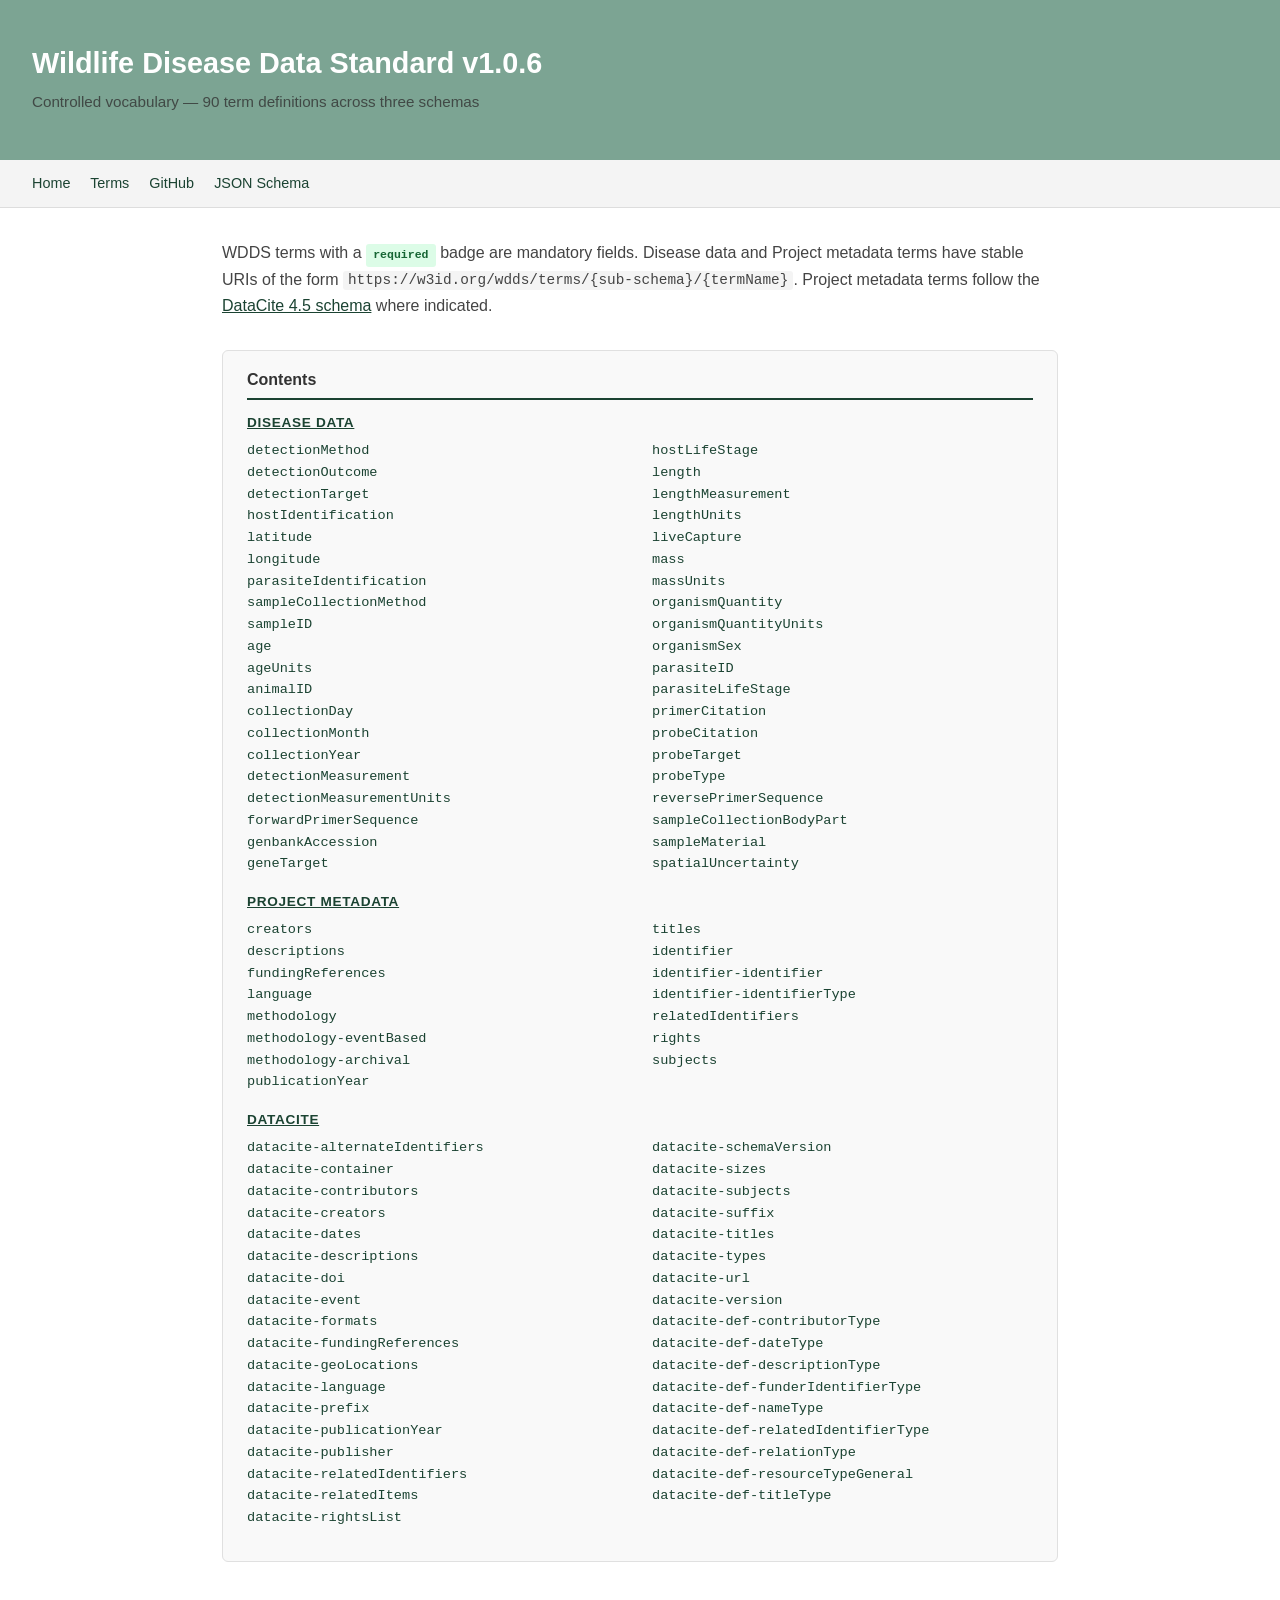
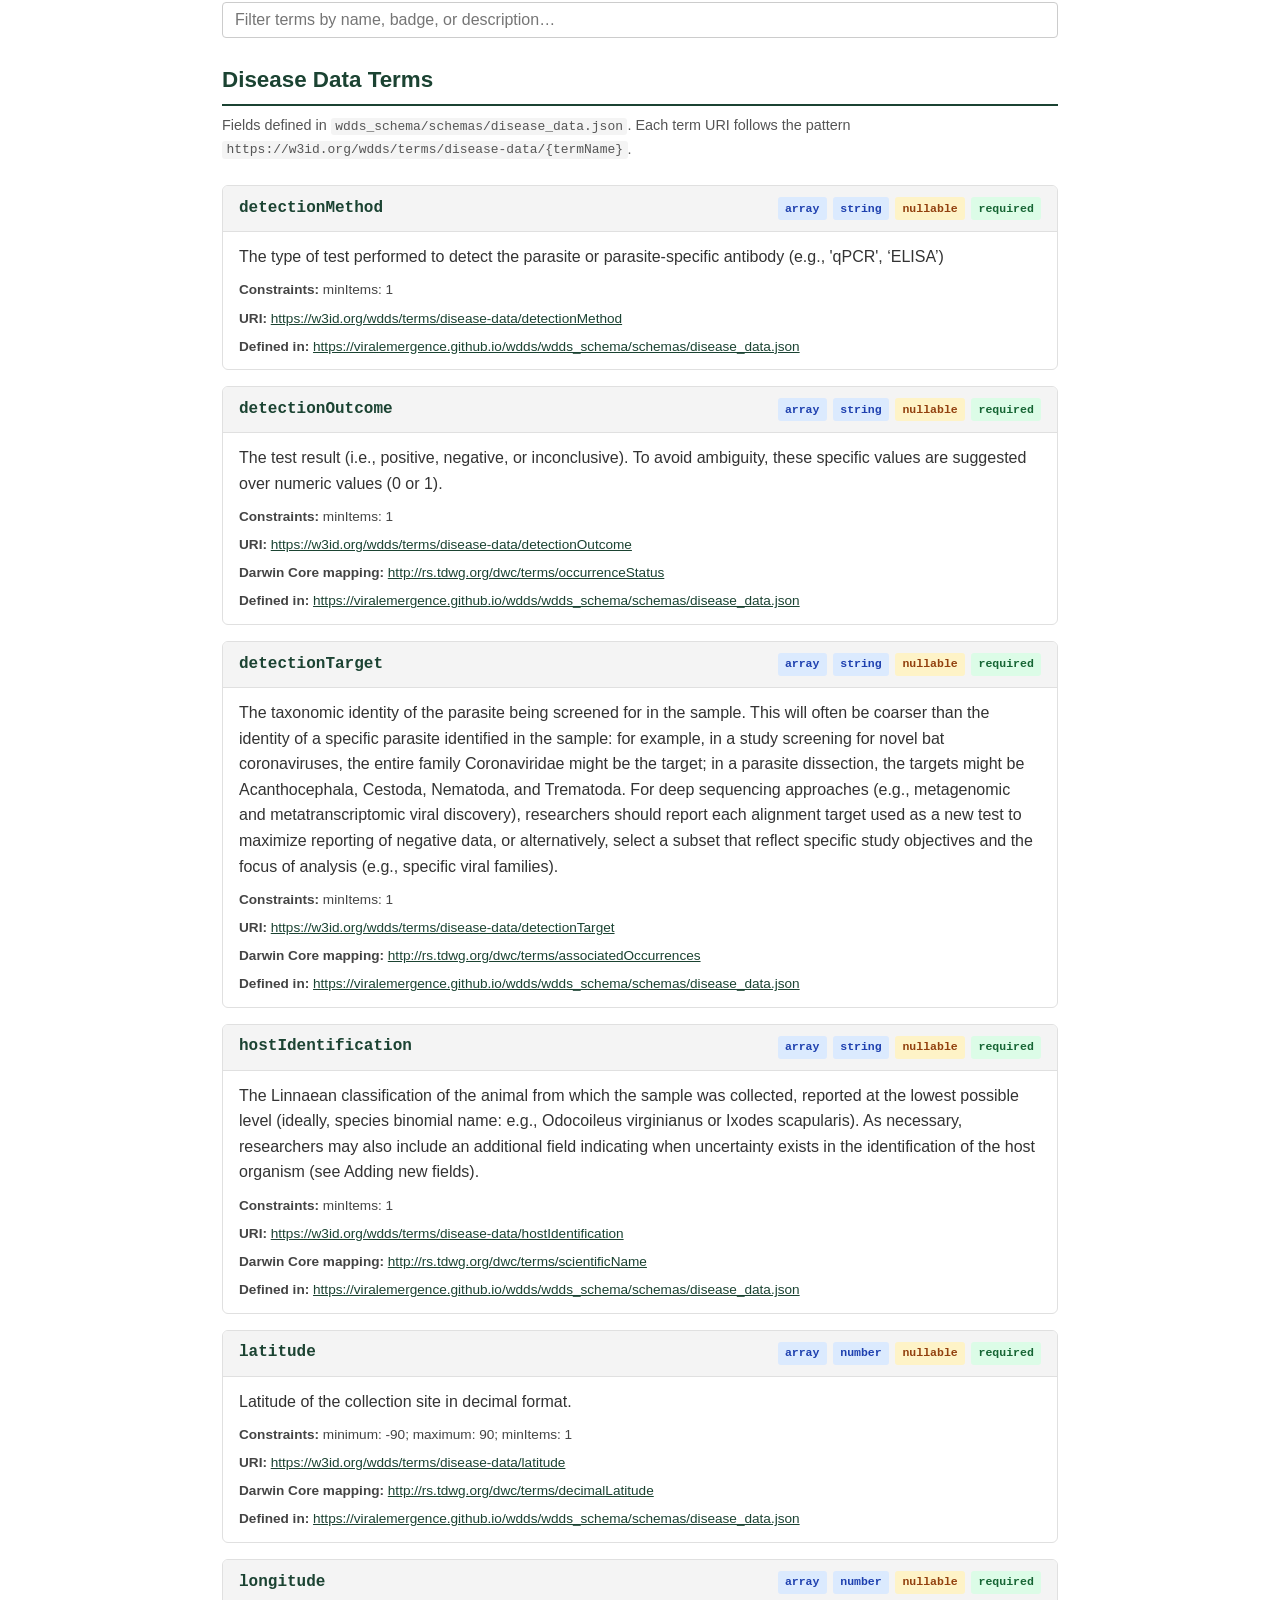
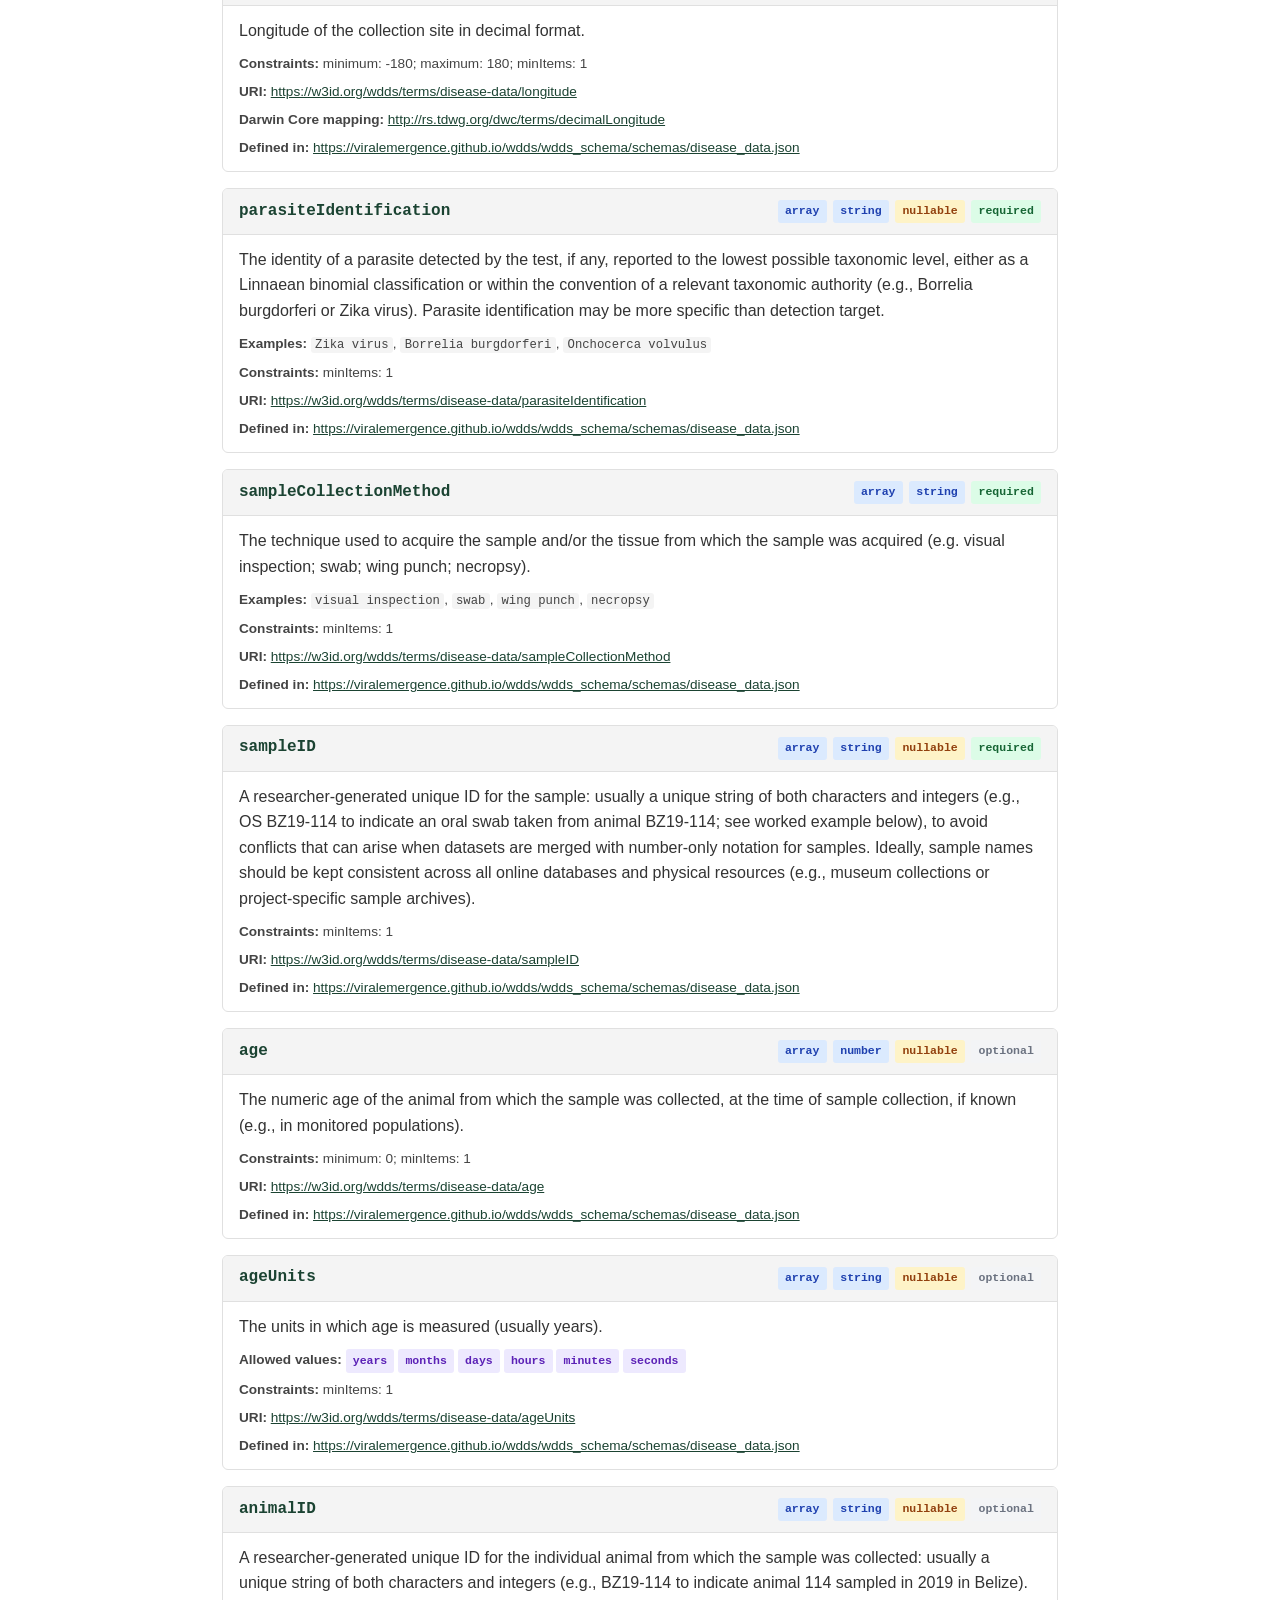
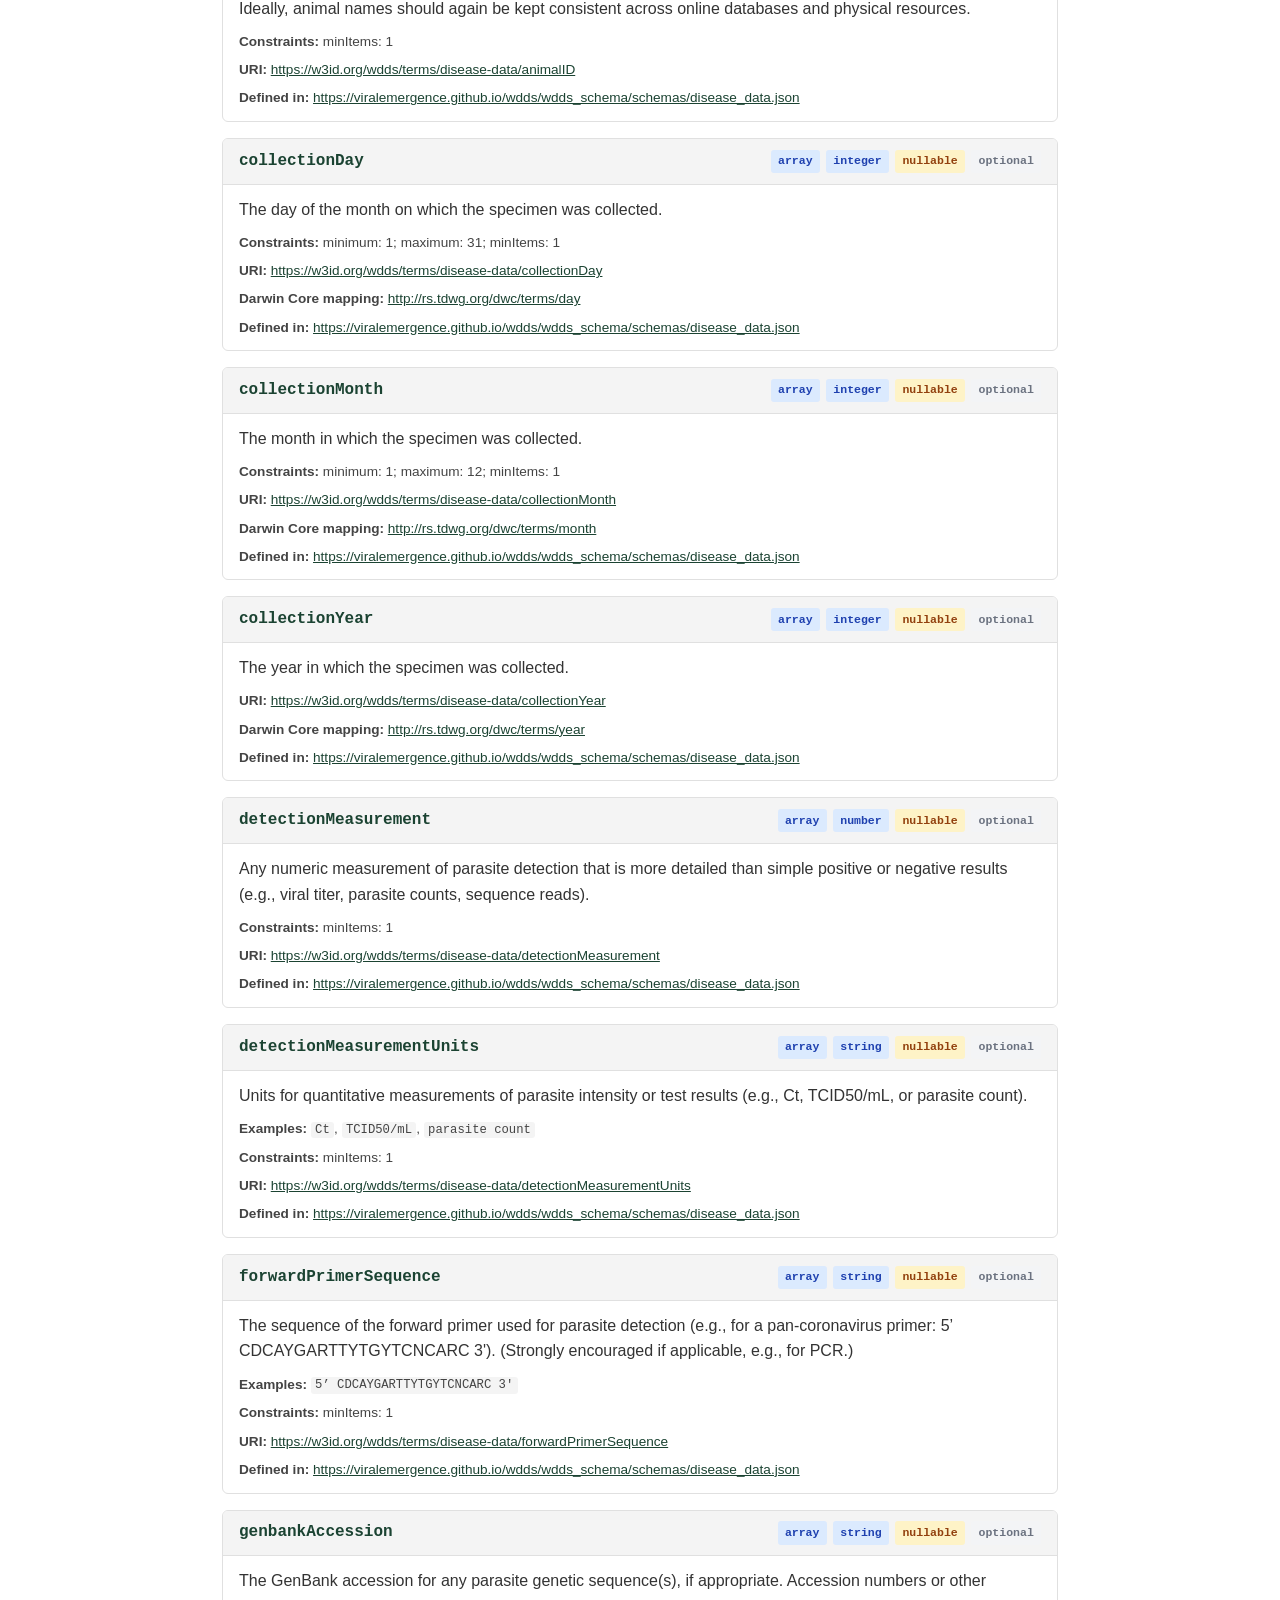
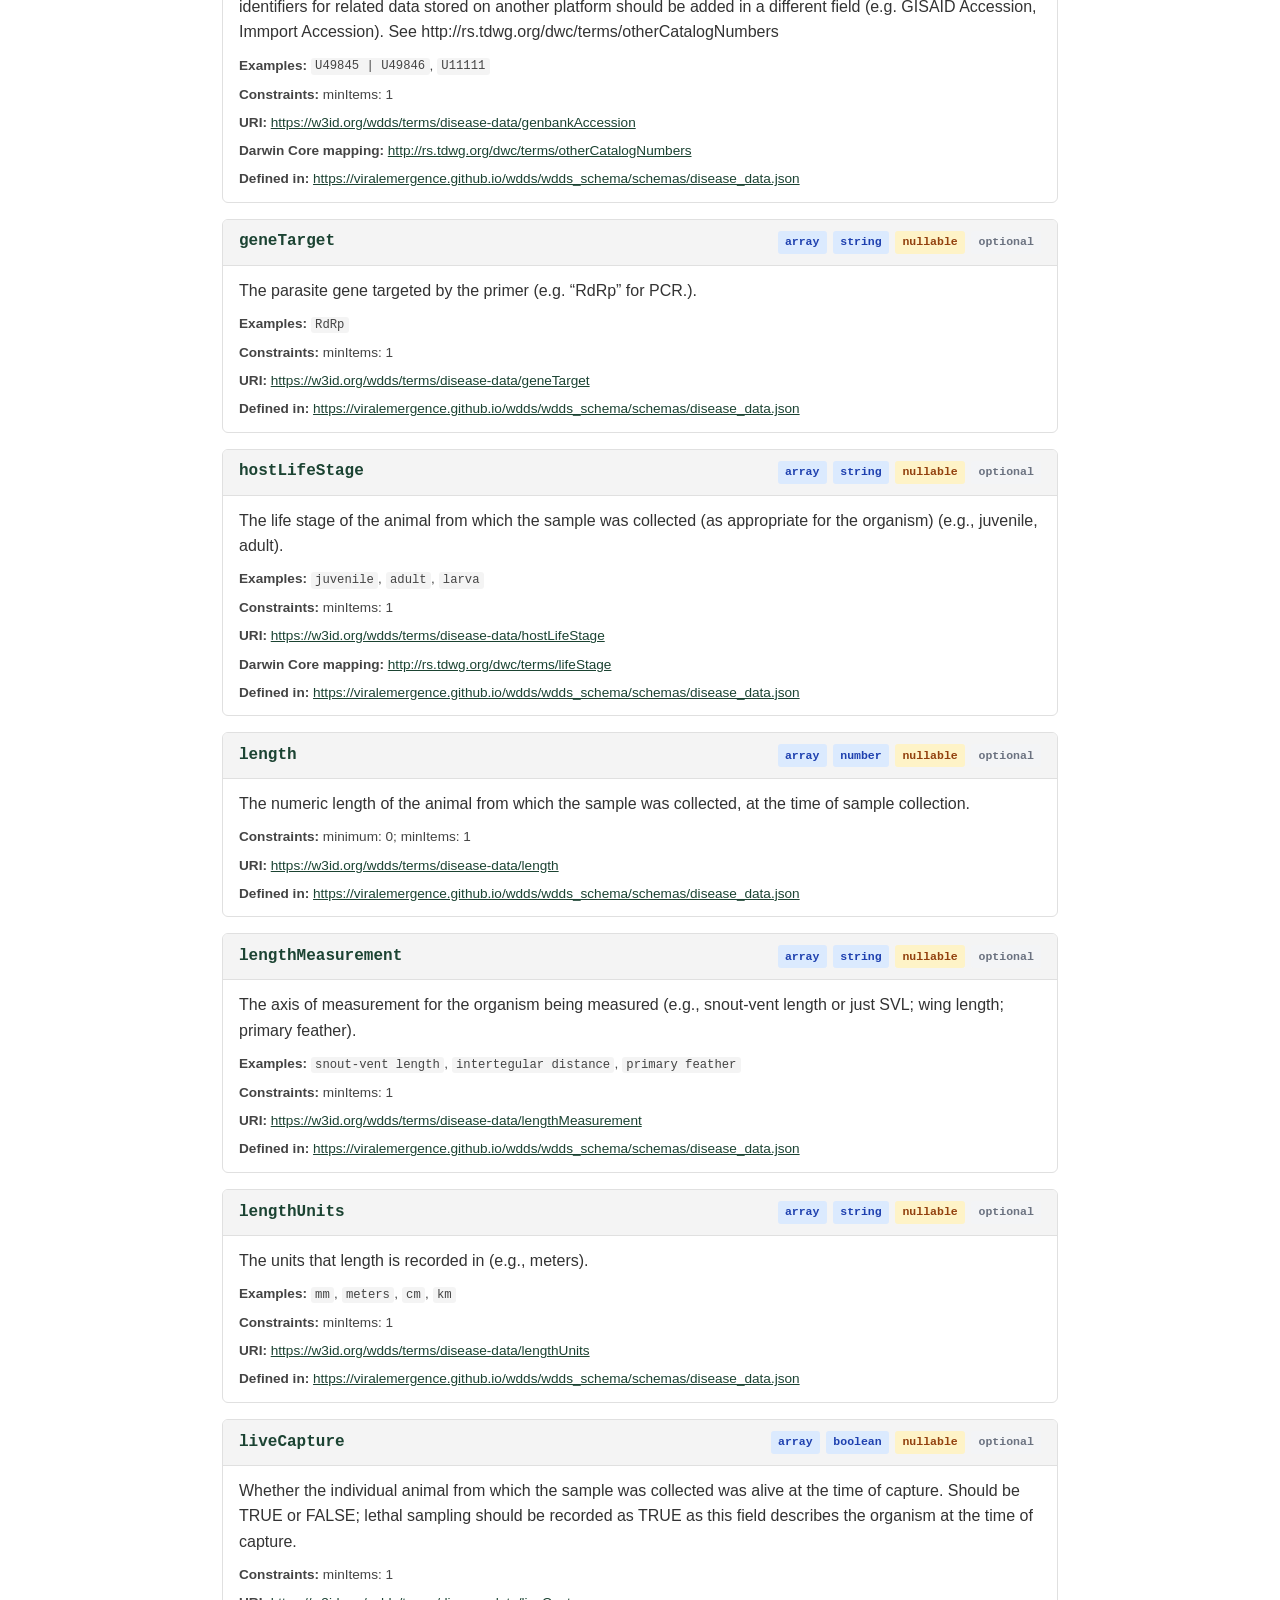
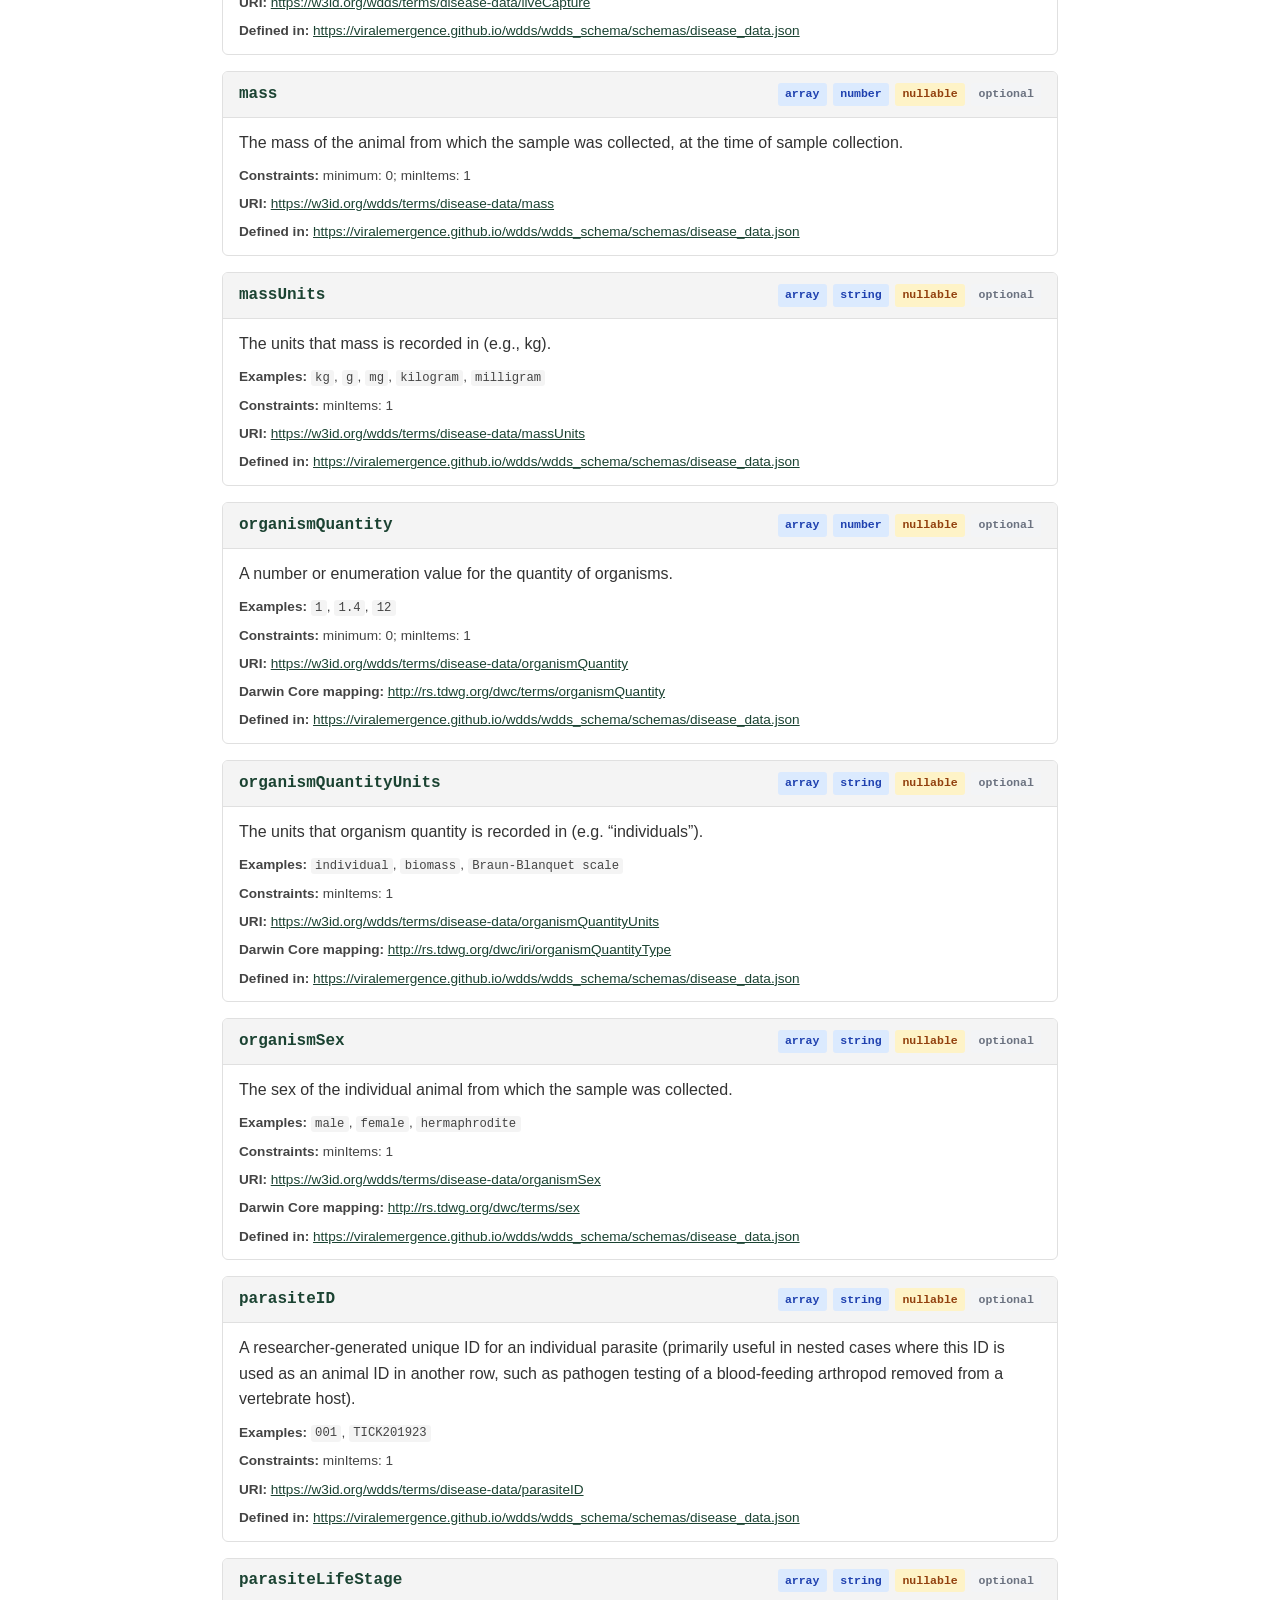
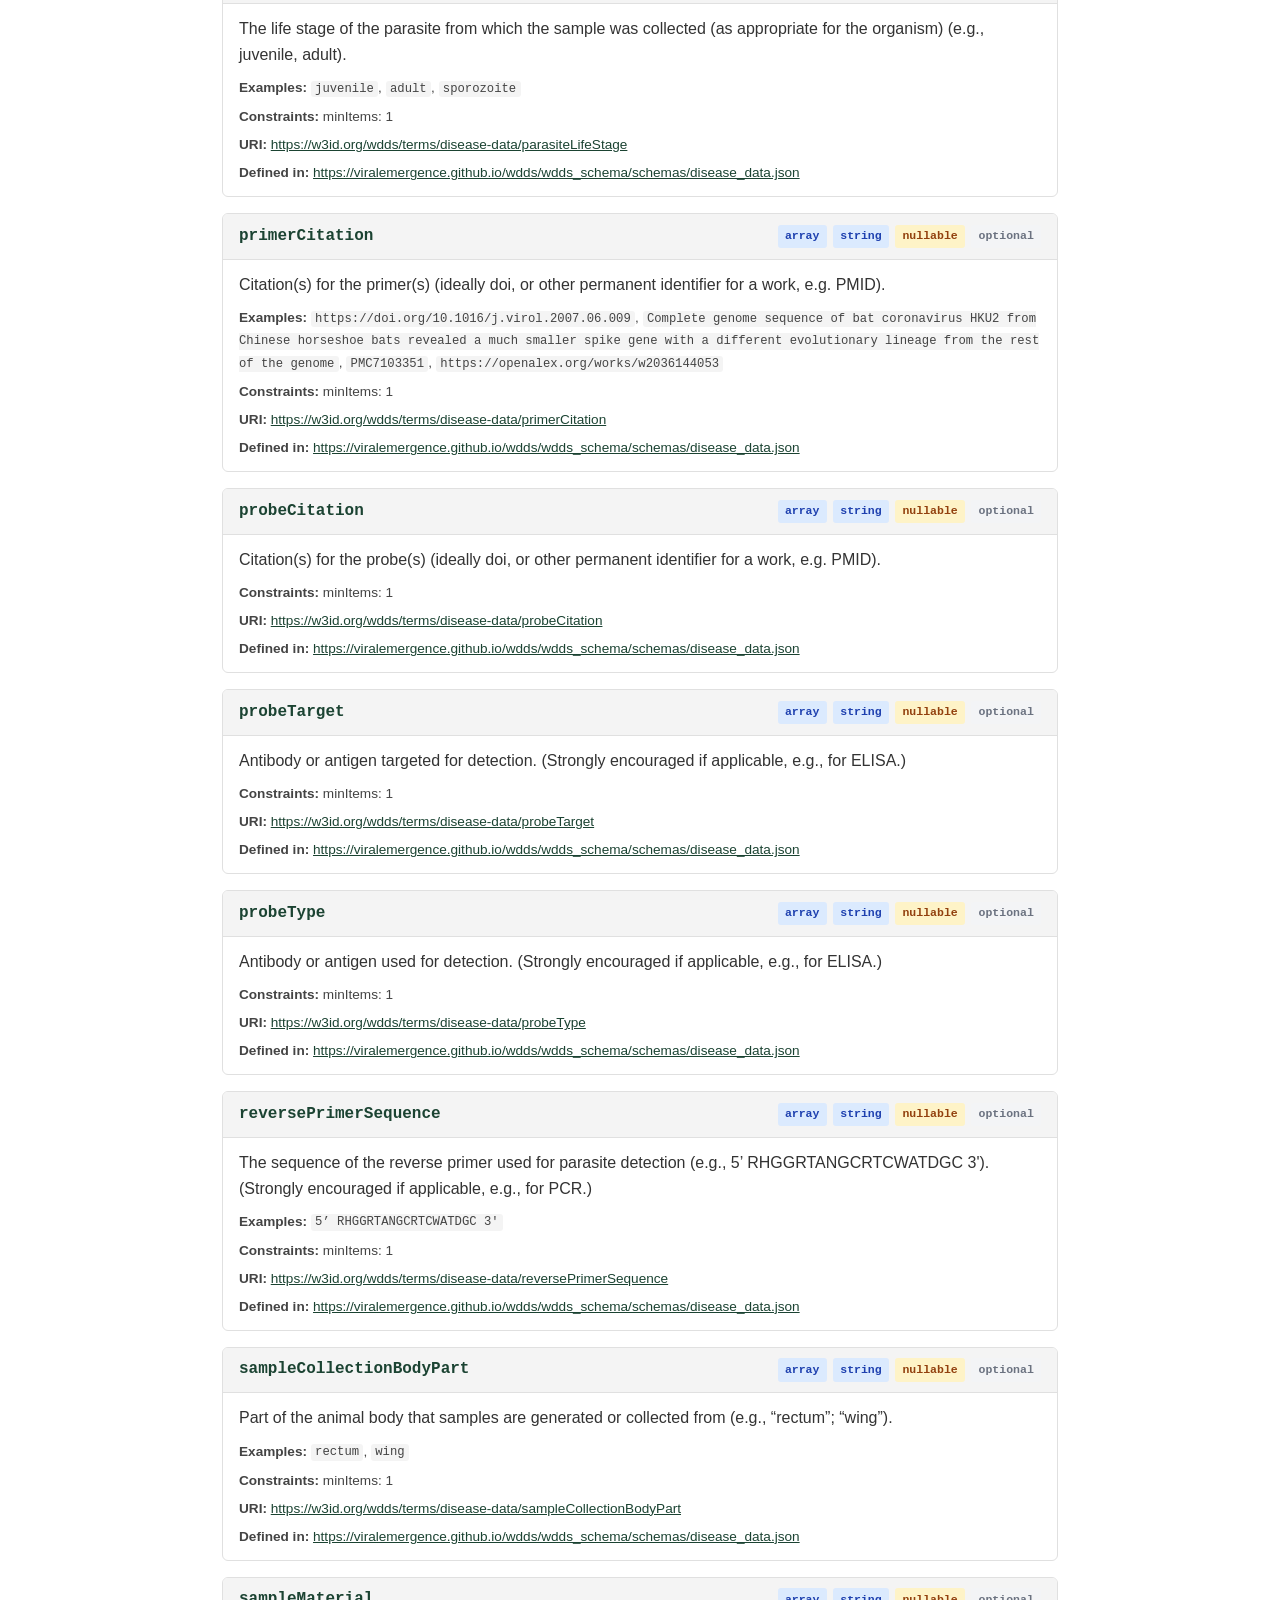
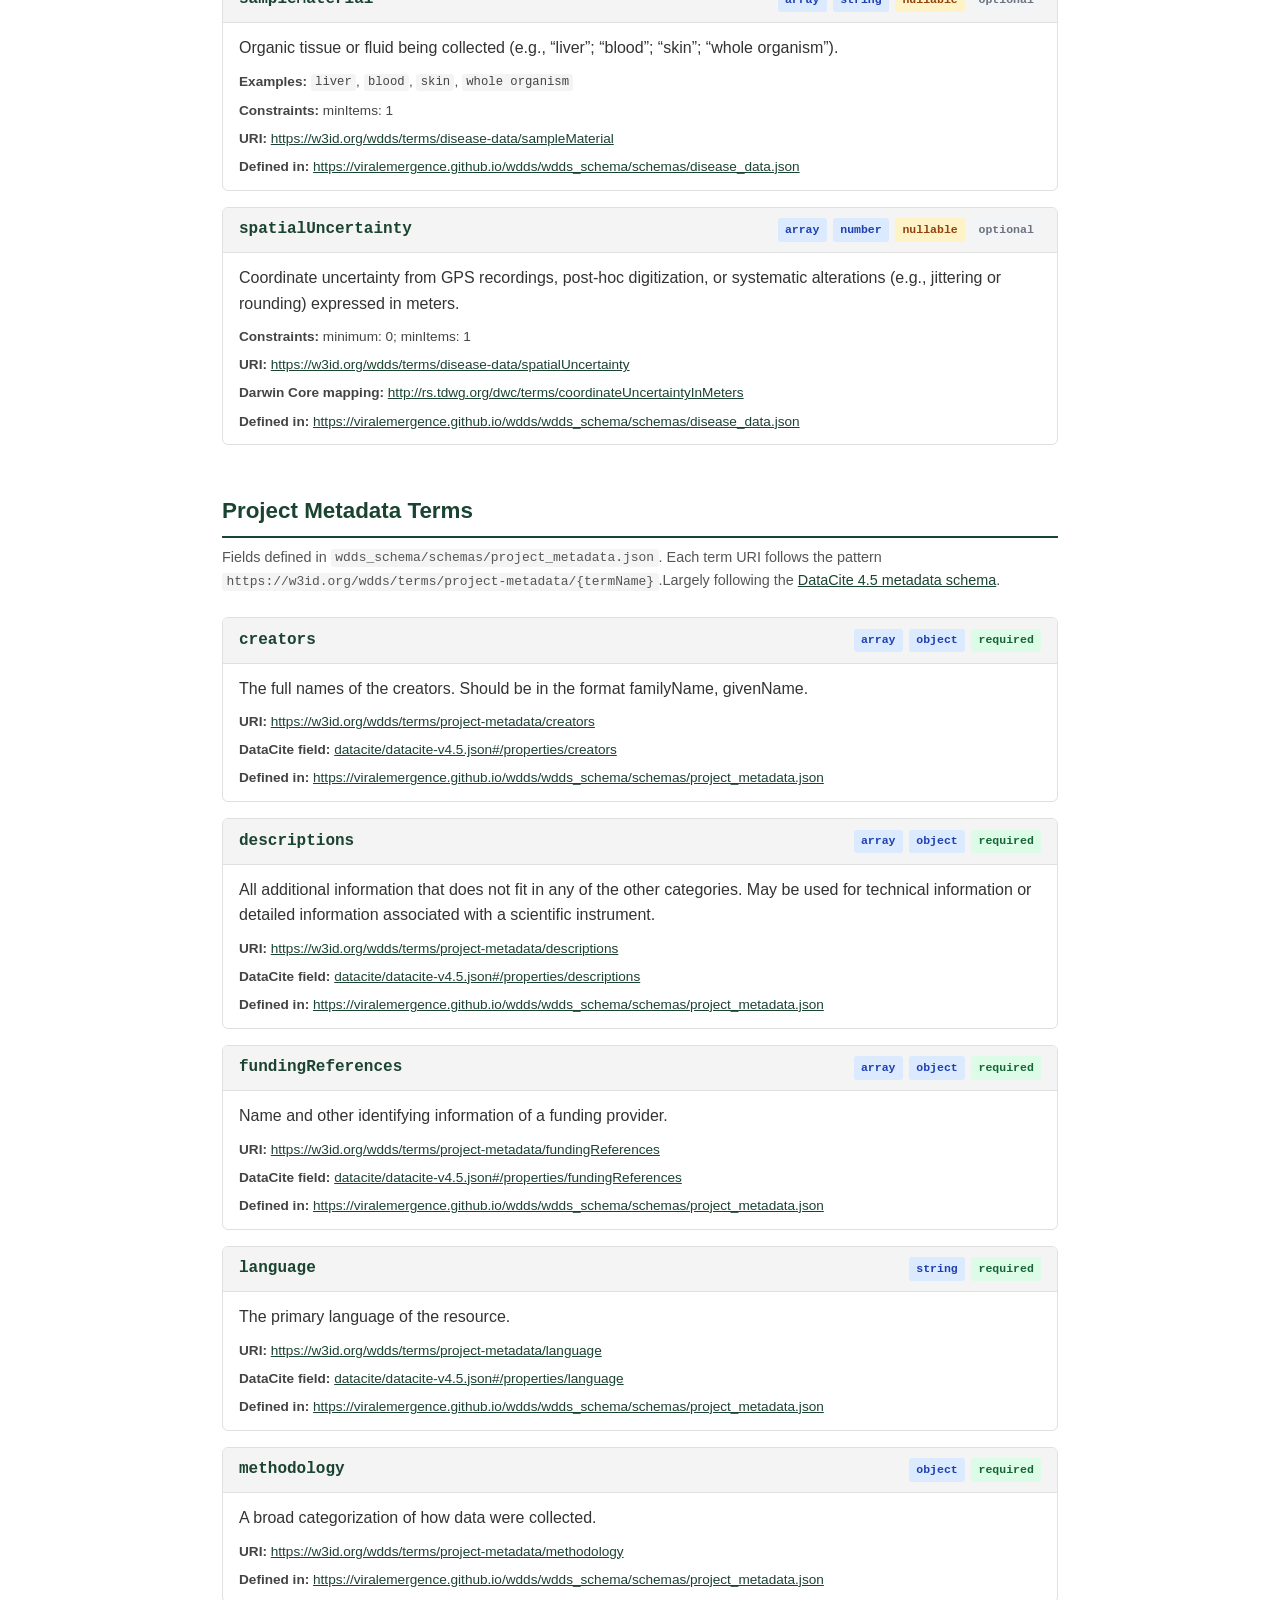
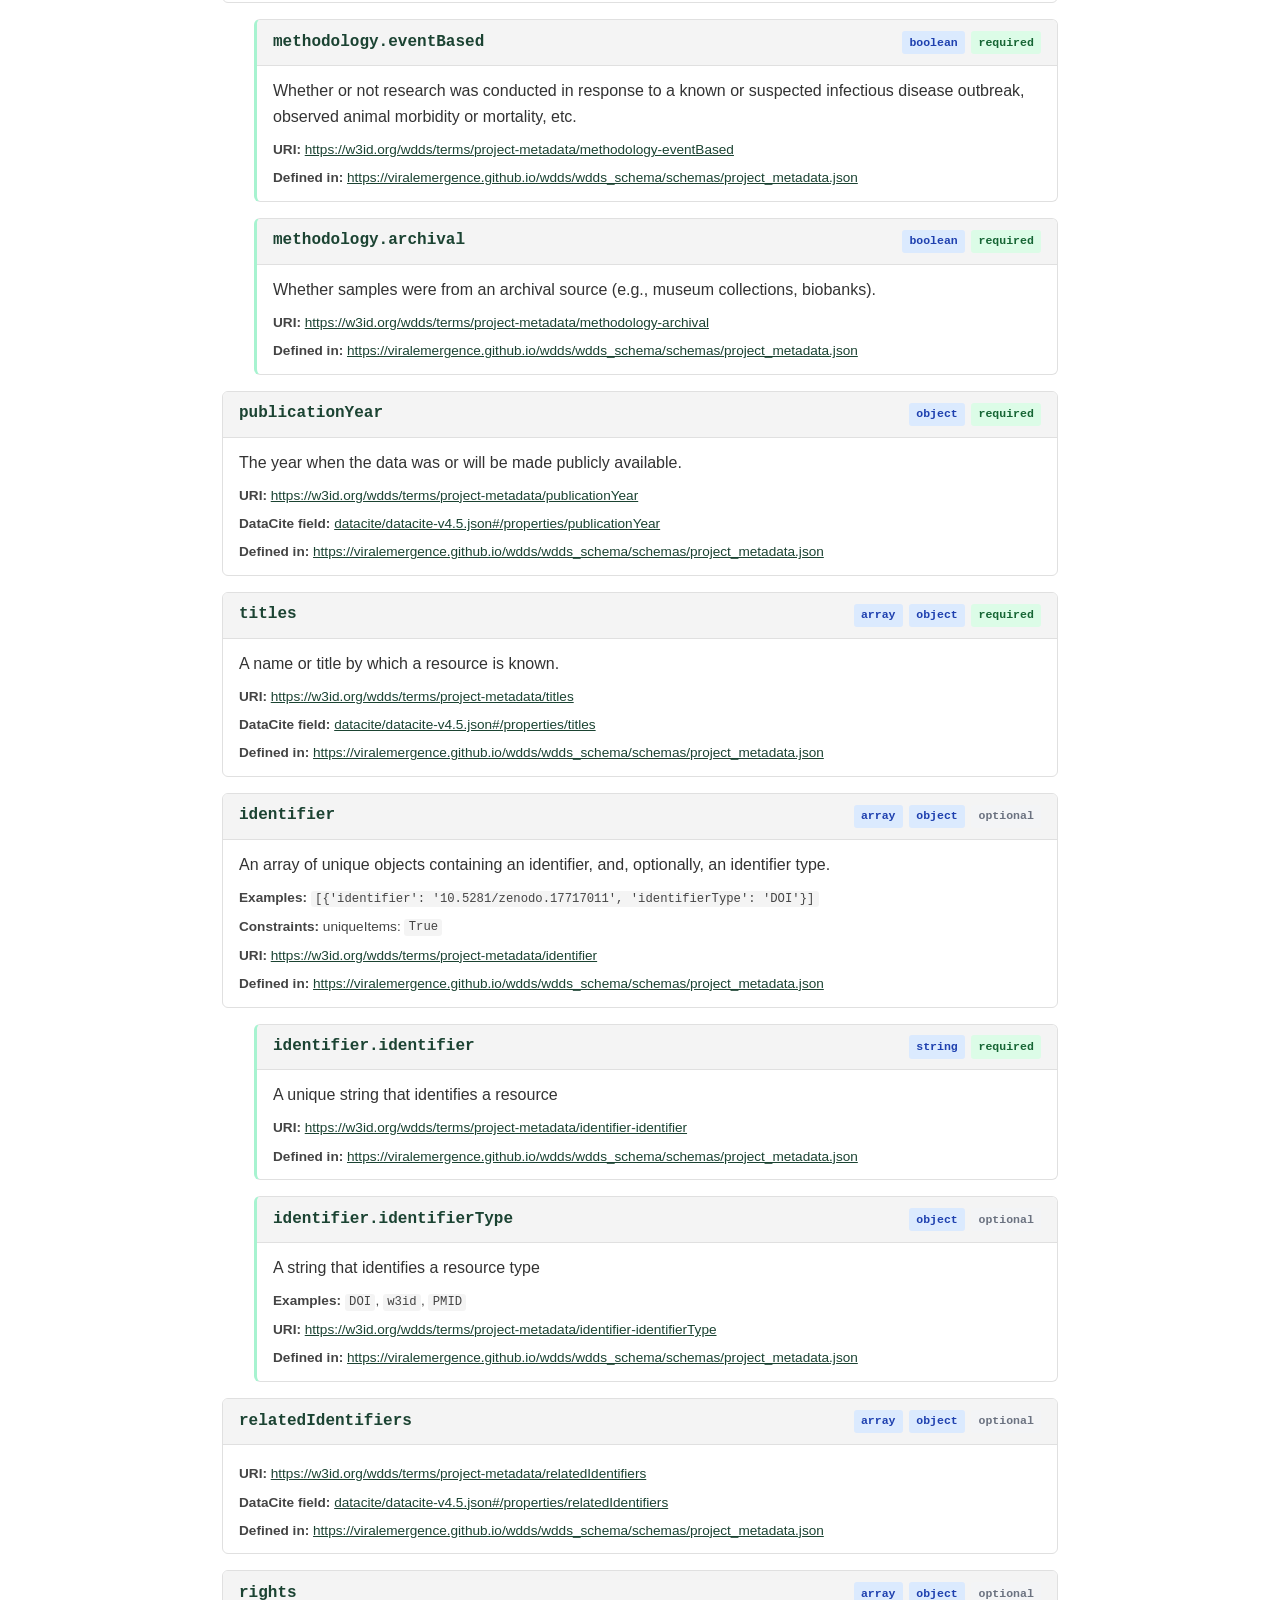
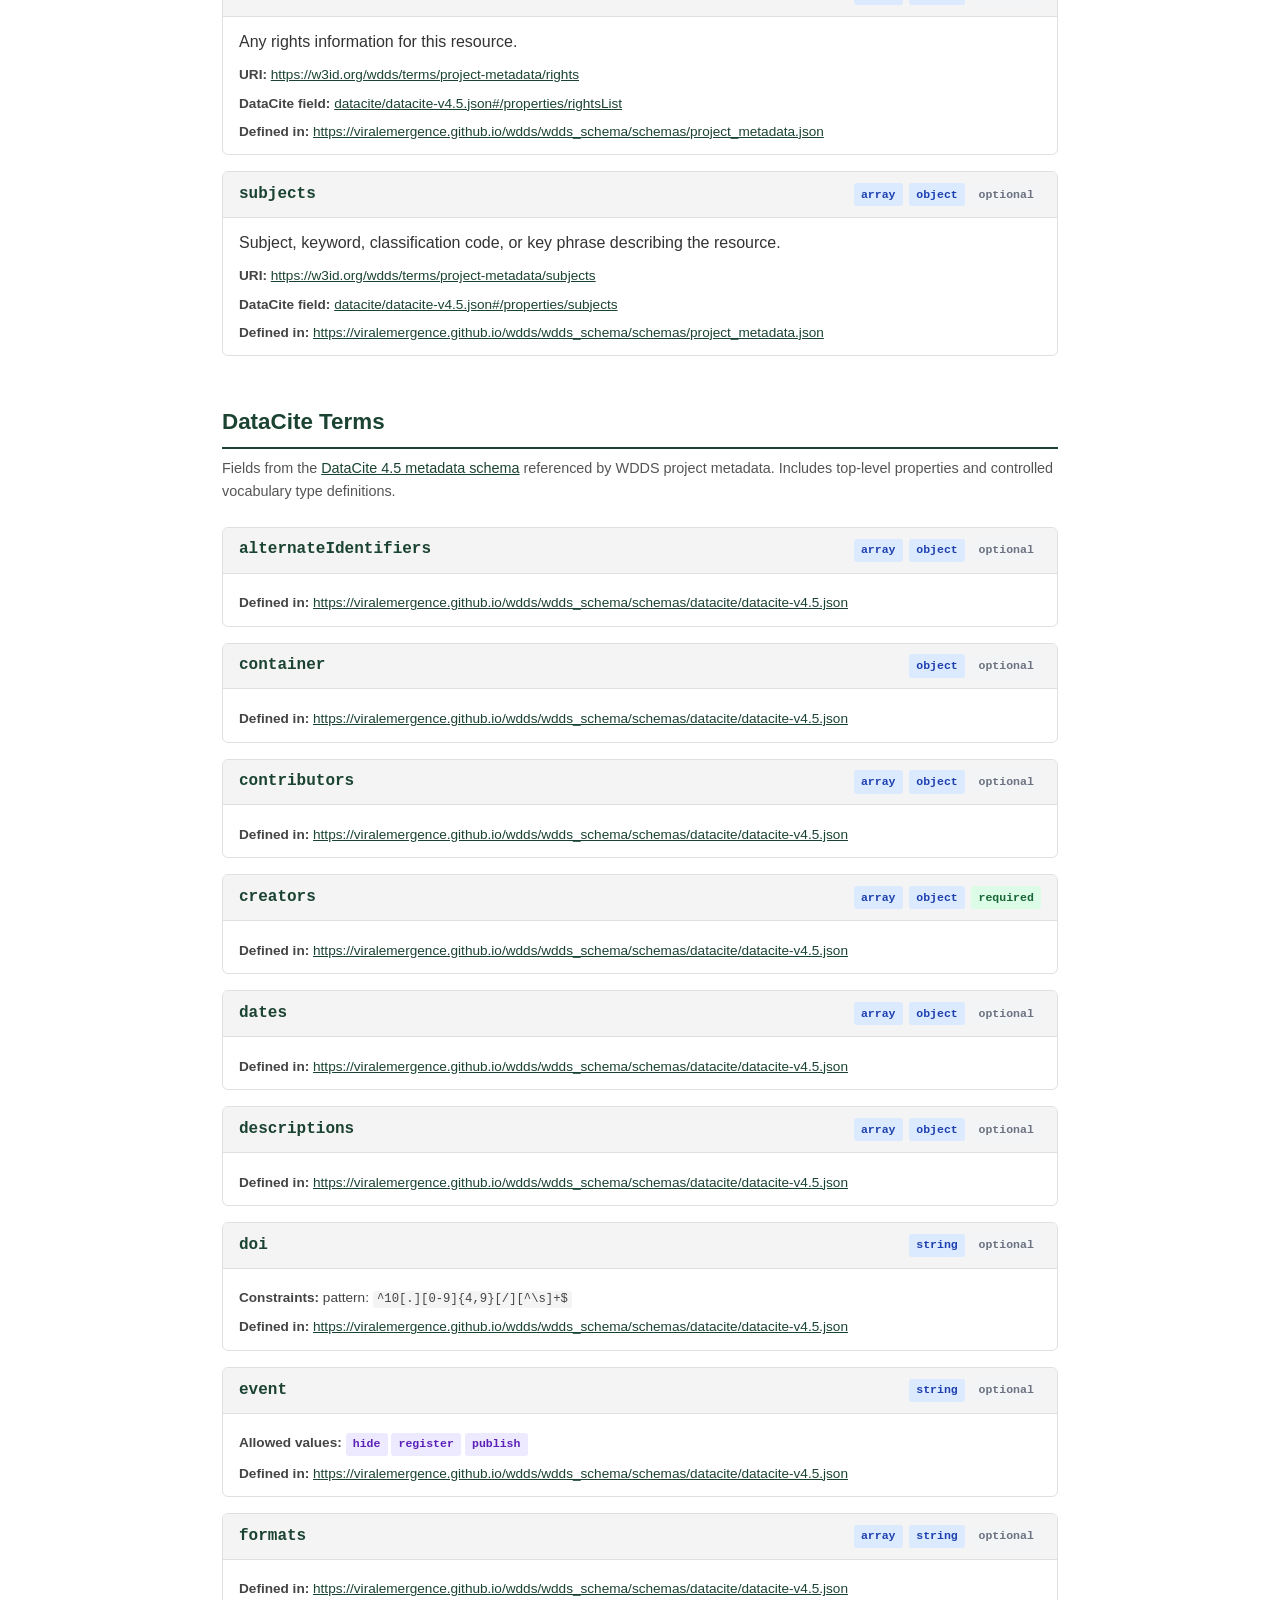
<file: docs/terms/index.html>
<!DOCTYPE html>
<html lang="en">
<head>
  <meta charset="UTF-8">
  <meta name="viewport" content="width=device-width, initial-scale=1.0">
  <title>Terms — Wildlife Disease Data Standard v1.0.6</title>
  <link rel="stylesheet" href=../styles.css>
</head>
<body>

<header>
  <h1>Wildlife Disease Data Standard v1.0.6</h1>
  <p>Controlled vocabulary — 90 term definitions across three schemas</p>
</header>

<nav>
  <a href="https://viralemergence.github.io/wdds/">Home</a>
  <a href="https://viralemergence.github.io/wdds/terms/">Terms</a>
  <a href="https://github.com/viralemergence/wdds">GitHub</a>
  <a href="https://viralemergence.github.io/wdds/wdds_schema">JSON Schema</a>
</nav>

<main>
  <p class="intro">
    WDDS terms with a <span class="badge required">required</span> badge are
    mandatory fields. Disease data and Project metadata terms have stable URIs of the form
    <code>https://w3id.org/wdds/terms/{sub-schema}/{termName}</code>.
    Project metadata terms follow the
    <a href="https://datacite-metadata-schema.readthedocs.io/en/4.5/">DataCite 4.5 schema</a> where indicated.
  </p>

<div class="toc" aria-label="Table of contents">
  <h2>Contents</h2>
  <div class="toc-group">
    <h3><a href="#section-disease-data">Disease Data</a></h3>
    <div class="toc-links">
      <a href="#detectionMethod">detectionMethod</a>
      <a href="#detectionOutcome">detectionOutcome</a>
      <a href="#detectionTarget">detectionTarget</a>
      <a href="#hostIdentification">hostIdentification</a>
      <a href="#latitude">latitude</a>
      <a href="#longitude">longitude</a>
      <a href="#parasiteIdentification">parasiteIdentification</a>
      <a href="#sampleCollectionMethod">sampleCollectionMethod</a>
      <a href="#sampleID">sampleID</a>
      <a href="#age">age</a>
      <a href="#ageUnits">ageUnits</a>
      <a href="#animalID">animalID</a>
      <a href="#collectionDay">collectionDay</a>
      <a href="#collectionMonth">collectionMonth</a>
      <a href="#collectionYear">collectionYear</a>
      <a href="#detectionMeasurement">detectionMeasurement</a>
      <a href="#detectionMeasurementUnits">detectionMeasurementUnits</a>
      <a href="#forwardPrimerSequence">forwardPrimerSequence</a>
      <a href="#genbankAccession">genbankAccession</a>
      <a href="#geneTarget">geneTarget</a>
      <a href="#hostLifeStage">hostLifeStage</a>
      <a href="#length">length</a>
      <a href="#lengthMeasurement">lengthMeasurement</a>
      <a href="#lengthUnits">lengthUnits</a>
      <a href="#liveCapture">liveCapture</a>
      <a href="#mass">mass</a>
      <a href="#massUnits">massUnits</a>
      <a href="#organismQuantity">organismQuantity</a>
      <a href="#organismQuantityUnits">organismQuantityUnits</a>
      <a href="#organismSex">organismSex</a>
      <a href="#parasiteID">parasiteID</a>
      <a href="#parasiteLifeStage">parasiteLifeStage</a>
      <a href="#primerCitation">primerCitation</a>
      <a href="#probeCitation">probeCitation</a>
      <a href="#probeTarget">probeTarget</a>
      <a href="#probeType">probeType</a>
      <a href="#reversePrimerSequence">reversePrimerSequence</a>
      <a href="#sampleCollectionBodyPart">sampleCollectionBodyPart</a>
      <a href="#sampleMaterial">sampleMaterial</a>
      <a href="#spatialUncertainty">spatialUncertainty</a>
    </div>
  </div>
  <div class="toc-group">
    <h3><a href="#section-project-metadata">Project Metadata</a></h3>
    <div class="toc-links">
      <a href="#creators">creators</a>
      <a href="#descriptions">descriptions</a>
      <a href="#fundingReferences">fundingReferences</a>
      <a href="#language">language</a>
      <a href="#methodology">methodology</a>
      <a href="#methodology-eventBased">methodology-eventBased</a>
      <a href="#methodology-archival">methodology-archival</a>
      <a href="#publicationYear">publicationYear</a>
      <a href="#titles">titles</a>
      <a href="#identifier">identifier</a>
      <a href="#identifier-identifier">identifier-identifier</a>
      <a href="#identifier-identifierType">identifier-identifierType</a>
      <a href="#relatedIdentifiers">relatedIdentifiers</a>
      <a href="#rights">rights</a>
      <a href="#subjects">subjects</a>
    </div>
  </div>
  <div class="toc-group">
    <h3><a href="#section-datacite">DataCite</a></h3>
    <div class="toc-links">
      <a href="#datacite-alternateIdentifiers">datacite-alternateIdentifiers</a>
      <a href="#datacite-container">datacite-container</a>
      <a href="#datacite-contributors">datacite-contributors</a>
      <a href="#datacite-creators">datacite-creators</a>
      <a href="#datacite-dates">datacite-dates</a>
      <a href="#datacite-descriptions">datacite-descriptions</a>
      <a href="#datacite-doi">datacite-doi</a>
      <a href="#datacite-event">datacite-event</a>
      <a href="#datacite-formats">datacite-formats</a>
      <a href="#datacite-fundingReferences">datacite-fundingReferences</a>
      <a href="#datacite-geoLocations">datacite-geoLocations</a>
      <a href="#datacite-language">datacite-language</a>
      <a href="#datacite-prefix">datacite-prefix</a>
      <a href="#datacite-publicationYear">datacite-publicationYear</a>
      <a href="#datacite-publisher">datacite-publisher</a>
      <a href="#datacite-relatedIdentifiers">datacite-relatedIdentifiers</a>
      <a href="#datacite-relatedItems">datacite-relatedItems</a>
      <a href="#datacite-rightsList">datacite-rightsList</a>
      <a href="#datacite-schemaVersion">datacite-schemaVersion</a>
      <a href="#datacite-sizes">datacite-sizes</a>
      <a href="#datacite-subjects">datacite-subjects</a>
      <a href="#datacite-suffix">datacite-suffix</a>
      <a href="#datacite-titles">datacite-titles</a>
      <a href="#datacite-types">datacite-types</a>
      <a href="#datacite-url">datacite-url</a>
      <a href="#datacite-version">datacite-version</a>
      <a href="#datacite-def-contributorType">datacite-def-contributorType</a>
      <a href="#datacite-def-dateType">datacite-def-dateType</a>
      <a href="#datacite-def-descriptionType">datacite-def-descriptionType</a>
      <a href="#datacite-def-funderIdentifierType">datacite-def-funderIdentifierType</a>
      <a href="#datacite-def-nameType">datacite-def-nameType</a>
      <a href="#datacite-def-relatedIdentifierType">datacite-def-relatedIdentifierType</a>
      <a href="#datacite-def-relationType">datacite-def-relationType</a>
      <a href="#datacite-def-resourceTypeGeneral">datacite-def-resourceTypeGeneral</a>
      <a href="#datacite-def-titleType">datacite-def-titleType</a>
    </div>
  </div>
</div>

  <div class="filter-bar">
    <input id="filter" type="search"
           placeholder="Filter terms by name, badge, or description…"
           aria-label="Filter terms">
  </div>

<div class="schema-section" id="section-disease-data">
  <h2 class="section-title">Disease Data Terms</h2>
  <p class="section-desc">Fields defined in <code>wdds_schema/schemas/disease_data.json</code>. Each term URI follows the pattern <code>https://w3id.org/wdds/terms/disease-data/{termName}</code>.</p>
  <section class="term" id="detectionMethod">
    <div class="term-header">
      <h3 class="term-name">detectionMethod</h3>
      <div class="term-badges">
        <span class="badge type">array</span> <span class="badge type">string</span> <span class="badge nullable">nullable</span>
        <span class="badge required">required</span>
      </div>
    </div>
    <div class="term-body">
      <p class="term-desc">The type of test performed to detect the parasite or parasite-specific antibody (e.g., &#x27;qPCR&#x27;, ‘ELISA’)</p>
      <div class="constraints"><strong>Constraints:</strong> minItems: 1</div>
      <div class="term-uri"><strong>URI:</strong> <a href="https://w3id.org/wdds/terms/disease-data/detectionMethod">https://w3id.org/wdds/terms/disease-data/detectionMethod</a></div>
      <div class="schema-ref"><strong>Defined in:</strong> <a href="https://viralemergence.github.io/wdds/wdds_schema/schemas/disease_data.json">https://viralemergence.github.io/wdds/wdds_schema/schemas/disease_data.json</a></div>
    </div>
  </section>

  <section class="term" id="detectionOutcome">
    <div class="term-header">
      <h3 class="term-name">detectionOutcome</h3>
      <div class="term-badges">
        <span class="badge type">array</span> <span class="badge type">string</span> <span class="badge nullable">nullable</span>
        <span class="badge required">required</span>
      </div>
    </div>
    <div class="term-body">
      <p class="term-desc">The test result (i.e., positive, negative, or inconclusive). To avoid ambiguity, these specific values are suggested over numeric values (0 or 1).</p>
      <div class="constraints"><strong>Constraints:</strong> minItems: 1</div>
      <div class="term-uri"><strong>URI:</strong> <a href="https://w3id.org/wdds/terms/disease-data/detectionOutcome">https://w3id.org/wdds/terms/disease-data/detectionOutcome</a></div>
      <div class="dwc-ref"><strong>Darwin Core mapping:</strong> <a href="http://rs.tdwg.org/dwc/terms/occurrenceStatus">http://rs.tdwg.org/dwc/terms/occurrenceStatus</a></div>
      <div class="schema-ref"><strong>Defined in:</strong> <a href="https://viralemergence.github.io/wdds/wdds_schema/schemas/disease_data.json">https://viralemergence.github.io/wdds/wdds_schema/schemas/disease_data.json</a></div>
    </div>
  </section>

  <section class="term" id="detectionTarget">
    <div class="term-header">
      <h3 class="term-name">detectionTarget</h3>
      <div class="term-badges">
        <span class="badge type">array</span> <span class="badge type">string</span> <span class="badge nullable">nullable</span>
        <span class="badge required">required</span>
      </div>
    </div>
    <div class="term-body">
      <p class="term-desc">The taxonomic identity of the parasite being screened for in the sample. This will often be coarser than the identity of a specific parasite identified in the sample: for example, in a study screening for novel bat coronaviruses, the entire family Coronaviridae might be the target; in a parasite dissection, the targets might be Acanthocephala, Cestoda, Nematoda, and Trematoda. For deep sequencing approaches (e.g., metagenomic and metatranscriptomic viral discovery), researchers should report each alignment target used as a new test to maximize reporting of negative data, or alternatively, select a subset that reflect specific study objectives and the focus of analysis (e.g., specific viral families).</p>
      <div class="constraints"><strong>Constraints:</strong> minItems: 1</div>
      <div class="term-uri"><strong>URI:</strong> <a href="https://w3id.org/wdds/terms/disease-data/detectionTarget">https://w3id.org/wdds/terms/disease-data/detectionTarget</a></div>
      <div class="dwc-ref"><strong>Darwin Core mapping:</strong> <a href="http://rs.tdwg.org/dwc/terms/associatedOccurrences">http://rs.tdwg.org/dwc/terms/associatedOccurrences</a></div>
      <div class="schema-ref"><strong>Defined in:</strong> <a href="https://viralemergence.github.io/wdds/wdds_schema/schemas/disease_data.json">https://viralemergence.github.io/wdds/wdds_schema/schemas/disease_data.json</a></div>
    </div>
  </section>

  <section class="term" id="hostIdentification">
    <div class="term-header">
      <h3 class="term-name">hostIdentification</h3>
      <div class="term-badges">
        <span class="badge type">array</span> <span class="badge type">string</span> <span class="badge nullable">nullable</span>
        <span class="badge required">required</span>
      </div>
    </div>
    <div class="term-body">
      <p class="term-desc">The Linnaean classification of the animal from which the sample was collected, reported at the lowest possible level (ideally, species binomial name: e.g., Odocoileus virginianus or Ixodes scapularis). As necessary, researchers may also include an additional field indicating when uncertainty exists in the identification of the host organism (see Adding new fields).</p>
      <div class="constraints"><strong>Constraints:</strong> minItems: 1</div>
      <div class="term-uri"><strong>URI:</strong> <a href="https://w3id.org/wdds/terms/disease-data/hostIdentification">https://w3id.org/wdds/terms/disease-data/hostIdentification</a></div>
      <div class="dwc-ref"><strong>Darwin Core mapping:</strong> <a href="http://rs.tdwg.org/dwc/terms/scientificName">http://rs.tdwg.org/dwc/terms/scientificName</a></div>
      <div class="schema-ref"><strong>Defined in:</strong> <a href="https://viralemergence.github.io/wdds/wdds_schema/schemas/disease_data.json">https://viralemergence.github.io/wdds/wdds_schema/schemas/disease_data.json</a></div>
    </div>
  </section>

  <section class="term" id="latitude">
    <div class="term-header">
      <h3 class="term-name">latitude</h3>
      <div class="term-badges">
        <span class="badge type">array</span> <span class="badge type">number</span> <span class="badge nullable">nullable</span>
        <span class="badge required">required</span>
      </div>
    </div>
    <div class="term-body">
      <p class="term-desc">Latitude of the collection site in decimal format.</p>
      <div class="constraints"><strong>Constraints:</strong> minimum: -90; maximum: 90; minItems: 1</div>
      <div class="term-uri"><strong>URI:</strong> <a href="https://w3id.org/wdds/terms/disease-data/latitude">https://w3id.org/wdds/terms/disease-data/latitude</a></div>
      <div class="dwc-ref"><strong>Darwin Core mapping:</strong> <a href="http://rs.tdwg.org/dwc/terms/decimalLatitude">http://rs.tdwg.org/dwc/terms/decimalLatitude</a></div>
      <div class="schema-ref"><strong>Defined in:</strong> <a href="https://viralemergence.github.io/wdds/wdds_schema/schemas/disease_data.json">https://viralemergence.github.io/wdds/wdds_schema/schemas/disease_data.json</a></div>
    </div>
  </section>

  <section class="term" id="longitude">
    <div class="term-header">
      <h3 class="term-name">longitude</h3>
      <div class="term-badges">
        <span class="badge type">array</span> <span class="badge type">number</span> <span class="badge nullable">nullable</span>
        <span class="badge required">required</span>
      </div>
    </div>
    <div class="term-body">
      <p class="term-desc">Longitude of the collection site  in decimal format.</p>
      <div class="constraints"><strong>Constraints:</strong> minimum: -180; maximum: 180; minItems: 1</div>
      <div class="term-uri"><strong>URI:</strong> <a href="https://w3id.org/wdds/terms/disease-data/longitude">https://w3id.org/wdds/terms/disease-data/longitude</a></div>
      <div class="dwc-ref"><strong>Darwin Core mapping:</strong> <a href="http://rs.tdwg.org/dwc/terms/decimalLongitude">http://rs.tdwg.org/dwc/terms/decimalLongitude</a></div>
      <div class="schema-ref"><strong>Defined in:</strong> <a href="https://viralemergence.github.io/wdds/wdds_schema/schemas/disease_data.json">https://viralemergence.github.io/wdds/wdds_schema/schemas/disease_data.json</a></div>
    </div>
  </section>

  <section class="term" id="parasiteIdentification">
    <div class="term-header">
      <h3 class="term-name">parasiteIdentification</h3>
      <div class="term-badges">
        <span class="badge type">array</span> <span class="badge type">string</span> <span class="badge nullable">nullable</span>
        <span class="badge required">required</span>
      </div>
    </div>
    <div class="term-body">
      <p class="term-desc">The identity of a parasite detected by the test, if any, reported to the lowest possible taxonomic level, either as a Linnaean binomial classification or within the convention of a relevant taxonomic authority (e.g., Borrelia burgdorferi or Zika virus). Parasite identification may be more specific than detection target.</p>
      <div class="examples"><strong>Examples:</strong> <code>Zika virus</code>, <code>Borrelia burgdorferi</code>, <code>Onchocerca volvulus</code></div>
      <div class="constraints"><strong>Constraints:</strong> minItems: 1</div>
      <div class="term-uri"><strong>URI:</strong> <a href="https://w3id.org/wdds/terms/disease-data/parasiteIdentification">https://w3id.org/wdds/terms/disease-data/parasiteIdentification</a></div>
      <div class="schema-ref"><strong>Defined in:</strong> <a href="https://viralemergence.github.io/wdds/wdds_schema/schemas/disease_data.json">https://viralemergence.github.io/wdds/wdds_schema/schemas/disease_data.json</a></div>
    </div>
  </section>

  <section class="term" id="sampleCollectionMethod">
    <div class="term-header">
      <h3 class="term-name">sampleCollectionMethod</h3>
      <div class="term-badges">
        <span class="badge type">array</span> <span class="badge type">string</span>
        <span class="badge required">required</span>
      </div>
    </div>
    <div class="term-body">
      <p class="term-desc">The technique used to acquire the sample and/or the tissue from which the sample was acquired (e.g. visual inspection; swab; wing punch; necropsy).</p>
      <div class="examples"><strong>Examples:</strong> <code>visual inspection</code>, <code>swab</code>, <code>wing punch</code>, <code>necropsy</code></div>
      <div class="constraints"><strong>Constraints:</strong> minItems: 1</div>
      <div class="term-uri"><strong>URI:</strong> <a href="https://w3id.org/wdds/terms/disease-data/sampleCollectionMethod">https://w3id.org/wdds/terms/disease-data/sampleCollectionMethod</a></div>
      <div class="schema-ref"><strong>Defined in:</strong> <a href="https://viralemergence.github.io/wdds/wdds_schema/schemas/disease_data.json">https://viralemergence.github.io/wdds/wdds_schema/schemas/disease_data.json</a></div>
    </div>
  </section>

  <section class="term" id="sampleID">
    <div class="term-header">
      <h3 class="term-name">sampleID</h3>
      <div class="term-badges">
        <span class="badge type">array</span> <span class="badge type">string</span> <span class="badge nullable">nullable</span>
        <span class="badge required">required</span>
      </div>
    </div>
    <div class="term-body">
      <p class="term-desc">A researcher-generated unique ID for the sample: usually a unique string of both characters and integers (e.g., OS BZ19-114 to indicate an oral swab taken from animal BZ19-114; see worked example below), to avoid conflicts that can arise when datasets are merged with number-only notation for samples. Ideally, sample names should be kept consistent across all online databases and physical resources (e.g., museum collections or project-specific sample archives).</p>
      <div class="constraints"><strong>Constraints:</strong> minItems: 1</div>
      <div class="term-uri"><strong>URI:</strong> <a href="https://w3id.org/wdds/terms/disease-data/sampleID">https://w3id.org/wdds/terms/disease-data/sampleID</a></div>
      <div class="schema-ref"><strong>Defined in:</strong> <a href="https://viralemergence.github.io/wdds/wdds_schema/schemas/disease_data.json">https://viralemergence.github.io/wdds/wdds_schema/schemas/disease_data.json</a></div>
    </div>
  </section>

  <section class="term" id="age">
    <div class="term-header">
      <h3 class="term-name">age</h3>
      <div class="term-badges">
        <span class="badge type">array</span> <span class="badge type">number</span> <span class="badge nullable">nullable</span>
        <span class="badge optional">optional</span>
      </div>
    </div>
    <div class="term-body">
      <p class="term-desc">The numeric age of the animal from which the sample was collected, at the time of sample collection, if known (e.g., in monitored populations).</p>
      <div class="constraints"><strong>Constraints:</strong> minimum: 0; minItems: 1</div>
      <div class="term-uri"><strong>URI:</strong> <a href="https://w3id.org/wdds/terms/disease-data/age">https://w3id.org/wdds/terms/disease-data/age</a></div>
      <div class="schema-ref"><strong>Defined in:</strong> <a href="https://viralemergence.github.io/wdds/wdds_schema/schemas/disease_data.json">https://viralemergence.github.io/wdds/wdds_schema/schemas/disease_data.json</a></div>
    </div>
  </section>

  <section class="term" id="ageUnits">
    <div class="term-header">
      <h3 class="term-name">ageUnits</h3>
      <div class="term-badges">
        <span class="badge type">array</span> <span class="badge type">string</span> <span class="badge nullable">nullable</span>
        <span class="badge optional">optional</span>
      </div>
    </div>
    <div class="term-body">
      <p class="term-desc">The units in which age is measured (usually years).</p>
      <div class="enum-list"><strong>Allowed values:</strong> <span class="badge enum-val">years</span> <span class="badge enum-val">months</span> <span class="badge enum-val">days</span> <span class="badge enum-val">hours</span> <span class="badge enum-val">minutes</span> <span class="badge enum-val">seconds</span></div>
      <div class="constraints"><strong>Constraints:</strong> minItems: 1</div>
      <div class="term-uri"><strong>URI:</strong> <a href="https://w3id.org/wdds/terms/disease-data/ageUnits">https://w3id.org/wdds/terms/disease-data/ageUnits</a></div>
      <div class="schema-ref"><strong>Defined in:</strong> <a href="https://viralemergence.github.io/wdds/wdds_schema/schemas/disease_data.json">https://viralemergence.github.io/wdds/wdds_schema/schemas/disease_data.json</a></div>
    </div>
  </section>

  <section class="term" id="animalID">
    <div class="term-header">
      <h3 class="term-name">animalID</h3>
      <div class="term-badges">
        <span class="badge type">array</span> <span class="badge type">string</span> <span class="badge nullable">nullable</span>
        <span class="badge optional">optional</span>
      </div>
    </div>
    <div class="term-body">
      <p class="term-desc">A researcher-generated unique ID for the individual animal from which the sample was collected: usually a unique string of both characters and integers (e.g., BZ19-114 to indicate animal 114 sampled in 2019 in Belize). Ideally, animal names should again be kept consistent across online databases and physical resources.</p>
      <div class="constraints"><strong>Constraints:</strong> minItems: 1</div>
      <div class="term-uri"><strong>URI:</strong> <a href="https://w3id.org/wdds/terms/disease-data/animalID">https://w3id.org/wdds/terms/disease-data/animalID</a></div>
      <div class="schema-ref"><strong>Defined in:</strong> <a href="https://viralemergence.github.io/wdds/wdds_schema/schemas/disease_data.json">https://viralemergence.github.io/wdds/wdds_schema/schemas/disease_data.json</a></div>
    </div>
  </section>

  <section class="term" id="collectionDay">
    <div class="term-header">
      <h3 class="term-name">collectionDay</h3>
      <div class="term-badges">
        <span class="badge type">array</span> <span class="badge type">integer</span> <span class="badge nullable">nullable</span>
        <span class="badge optional">optional</span>
      </div>
    </div>
    <div class="term-body">
      <p class="term-desc">The day of the month on which the specimen was collected.</p>
      <div class="constraints"><strong>Constraints:</strong> minimum: 1; maximum: 31; minItems: 1</div>
      <div class="term-uri"><strong>URI:</strong> <a href="https://w3id.org/wdds/terms/disease-data/collectionDay">https://w3id.org/wdds/terms/disease-data/collectionDay</a></div>
      <div class="dwc-ref"><strong>Darwin Core mapping:</strong> <a href="http://rs.tdwg.org/dwc/terms/day">http://rs.tdwg.org/dwc/terms/day</a></div>
      <div class="schema-ref"><strong>Defined in:</strong> <a href="https://viralemergence.github.io/wdds/wdds_schema/schemas/disease_data.json">https://viralemergence.github.io/wdds/wdds_schema/schemas/disease_data.json</a></div>
    </div>
  </section>

  <section class="term" id="collectionMonth">
    <div class="term-header">
      <h3 class="term-name">collectionMonth</h3>
      <div class="term-badges">
        <span class="badge type">array</span> <span class="badge type">integer</span> <span class="badge nullable">nullable</span>
        <span class="badge optional">optional</span>
      </div>
    </div>
    <div class="term-body">
      <p class="term-desc">The month in which the specimen was collected.</p>
      <div class="constraints"><strong>Constraints:</strong> minimum: 1; maximum: 12; minItems: 1</div>
      <div class="term-uri"><strong>URI:</strong> <a href="https://w3id.org/wdds/terms/disease-data/collectionMonth">https://w3id.org/wdds/terms/disease-data/collectionMonth</a></div>
      <div class="dwc-ref"><strong>Darwin Core mapping:</strong> <a href="http://rs.tdwg.org/dwc/terms/month">http://rs.tdwg.org/dwc/terms/month</a></div>
      <div class="schema-ref"><strong>Defined in:</strong> <a href="https://viralemergence.github.io/wdds/wdds_schema/schemas/disease_data.json">https://viralemergence.github.io/wdds/wdds_schema/schemas/disease_data.json</a></div>
    </div>
  </section>

  <section class="term" id="collectionYear">
    <div class="term-header">
      <h3 class="term-name">collectionYear</h3>
      <div class="term-badges">
        <span class="badge type">array</span> <span class="badge type">integer</span> <span class="badge nullable">nullable</span>
        <span class="badge optional">optional</span>
      </div>
    </div>
    <div class="term-body">
      <p class="term-desc">The year in which the specimen was collected.</p>
      <div class="term-uri"><strong>URI:</strong> <a href="https://w3id.org/wdds/terms/disease-data/collectionYear">https://w3id.org/wdds/terms/disease-data/collectionYear</a></div>
      <div class="dwc-ref"><strong>Darwin Core mapping:</strong> <a href="http://rs.tdwg.org/dwc/terms/year">http://rs.tdwg.org/dwc/terms/year</a></div>
      <div class="schema-ref"><strong>Defined in:</strong> <a href="https://viralemergence.github.io/wdds/wdds_schema/schemas/disease_data.json">https://viralemergence.github.io/wdds/wdds_schema/schemas/disease_data.json</a></div>
    </div>
  </section>

  <section class="term" id="detectionMeasurement">
    <div class="term-header">
      <h3 class="term-name">detectionMeasurement</h3>
      <div class="term-badges">
        <span class="badge type">array</span> <span class="badge type">number</span> <span class="badge nullable">nullable</span>
        <span class="badge optional">optional</span>
      </div>
    </div>
    <div class="term-body">
      <p class="term-desc">Any numeric measurement of parasite detection that is more detailed than simple positive or negative results (e.g., viral titer, parasite counts, sequence reads).</p>
      <div class="constraints"><strong>Constraints:</strong> minItems: 1</div>
      <div class="term-uri"><strong>URI:</strong> <a href="https://w3id.org/wdds/terms/disease-data/detectionMeasurement">https://w3id.org/wdds/terms/disease-data/detectionMeasurement</a></div>
      <div class="schema-ref"><strong>Defined in:</strong> <a href="https://viralemergence.github.io/wdds/wdds_schema/schemas/disease_data.json">https://viralemergence.github.io/wdds/wdds_schema/schemas/disease_data.json</a></div>
    </div>
  </section>

  <section class="term" id="detectionMeasurementUnits">
    <div class="term-header">
      <h3 class="term-name">detectionMeasurementUnits</h3>
      <div class="term-badges">
        <span class="badge type">array</span> <span class="badge type">string</span> <span class="badge nullable">nullable</span>
        <span class="badge optional">optional</span>
      </div>
    </div>
    <div class="term-body">
      <p class="term-desc">Units for quantitative measurements of parasite intensity or test results (e.g., Ct, TCID50/mL, or parasite count).</p>
      <div class="examples"><strong>Examples:</strong> <code>Ct</code>, <code>TCID50/mL</code>, <code>parasite count</code></div>
      <div class="constraints"><strong>Constraints:</strong> minItems: 1</div>
      <div class="term-uri"><strong>URI:</strong> <a href="https://w3id.org/wdds/terms/disease-data/detectionMeasurementUnits">https://w3id.org/wdds/terms/disease-data/detectionMeasurementUnits</a></div>
      <div class="schema-ref"><strong>Defined in:</strong> <a href="https://viralemergence.github.io/wdds/wdds_schema/schemas/disease_data.json">https://viralemergence.github.io/wdds/wdds_schema/schemas/disease_data.json</a></div>
    </div>
  </section>

  <section class="term" id="forwardPrimerSequence">
    <div class="term-header">
      <h3 class="term-name">forwardPrimerSequence</h3>
      <div class="term-badges">
        <span class="badge type">array</span> <span class="badge type">string</span> <span class="badge nullable">nullable</span>
        <span class="badge optional">optional</span>
      </div>
    </div>
    <div class="term-body">
      <p class="term-desc">The sequence of the forward primer used for parasite detection (e.g., for a pan-coronavirus primer: 5’ CDCAYGARTTYTGYTCNCARC 3&#x27;). (Strongly encouraged if applicable, e.g., for PCR.)</p>
      <div class="examples"><strong>Examples:</strong> <code>5’ CDCAYGARTTYTGYTCNCARC 3&#x27;</code></div>
      <div class="constraints"><strong>Constraints:</strong> minItems: 1</div>
      <div class="term-uri"><strong>URI:</strong> <a href="https://w3id.org/wdds/terms/disease-data/forwardPrimerSequence">https://w3id.org/wdds/terms/disease-data/forwardPrimerSequence</a></div>
      <div class="schema-ref"><strong>Defined in:</strong> <a href="https://viralemergence.github.io/wdds/wdds_schema/schemas/disease_data.json">https://viralemergence.github.io/wdds/wdds_schema/schemas/disease_data.json</a></div>
    </div>
  </section>

  <section class="term" id="genbankAccession">
    <div class="term-header">
      <h3 class="term-name">genbankAccession</h3>
      <div class="term-badges">
        <span class="badge type">array</span> <span class="badge type">string</span> <span class="badge nullable">nullable</span>
        <span class="badge optional">optional</span>
      </div>
    </div>
    <div class="term-body">
      <p class="term-desc">The GenBank accession for any parasite genetic sequence(s), if appropriate.  Accession numbers or other identifiers for related data stored on another platform should be added in a different field (e.g. GISAID Accession, Immport Accession). See http://rs.tdwg.org/dwc/terms/otherCatalogNumbers</p>
      <div class="examples"><strong>Examples:</strong> <code>U49845 | U49846</code>, <code>U11111</code></div>
      <div class="constraints"><strong>Constraints:</strong> minItems: 1</div>
      <div class="term-uri"><strong>URI:</strong> <a href="https://w3id.org/wdds/terms/disease-data/genbankAccession">https://w3id.org/wdds/terms/disease-data/genbankAccession</a></div>
      <div class="dwc-ref"><strong>Darwin Core mapping:</strong> <a href="http://rs.tdwg.org/dwc/terms/otherCatalogNumbers">http://rs.tdwg.org/dwc/terms/otherCatalogNumbers</a></div>
      <div class="schema-ref"><strong>Defined in:</strong> <a href="https://viralemergence.github.io/wdds/wdds_schema/schemas/disease_data.json">https://viralemergence.github.io/wdds/wdds_schema/schemas/disease_data.json</a></div>
    </div>
  </section>

  <section class="term" id="geneTarget">
    <div class="term-header">
      <h3 class="term-name">geneTarget</h3>
      <div class="term-badges">
        <span class="badge type">array</span> <span class="badge type">string</span> <span class="badge nullable">nullable</span>
        <span class="badge optional">optional</span>
      </div>
    </div>
    <div class="term-body">
      <p class="term-desc">The parasite gene targeted by the primer (e.g. “RdRp” for PCR.).</p>
      <div class="examples"><strong>Examples:</strong> <code>RdRp</code></div>
      <div class="constraints"><strong>Constraints:</strong> minItems: 1</div>
      <div class="term-uri"><strong>URI:</strong> <a href="https://w3id.org/wdds/terms/disease-data/geneTarget">https://w3id.org/wdds/terms/disease-data/geneTarget</a></div>
      <div class="schema-ref"><strong>Defined in:</strong> <a href="https://viralemergence.github.io/wdds/wdds_schema/schemas/disease_data.json">https://viralemergence.github.io/wdds/wdds_schema/schemas/disease_data.json</a></div>
    </div>
  </section>

  <section class="term" id="hostLifeStage">
    <div class="term-header">
      <h3 class="term-name">hostLifeStage</h3>
      <div class="term-badges">
        <span class="badge type">array</span> <span class="badge type">string</span> <span class="badge nullable">nullable</span>
        <span class="badge optional">optional</span>
      </div>
    </div>
    <div class="term-body">
      <p class="term-desc">The life stage of the animal from which the sample was collected (as appropriate for the organism) (e.g., juvenile, adult).</p>
      <div class="examples"><strong>Examples:</strong> <code>juvenile</code>, <code>adult</code>, <code>larva</code></div>
      <div class="constraints"><strong>Constraints:</strong> minItems: 1</div>
      <div class="term-uri"><strong>URI:</strong> <a href="https://w3id.org/wdds/terms/disease-data/hostLifeStage">https://w3id.org/wdds/terms/disease-data/hostLifeStage</a></div>
      <div class="dwc-ref"><strong>Darwin Core mapping:</strong> <a href="http://rs.tdwg.org/dwc/terms/lifeStage">http://rs.tdwg.org/dwc/terms/lifeStage</a></div>
      <div class="schema-ref"><strong>Defined in:</strong> <a href="https://viralemergence.github.io/wdds/wdds_schema/schemas/disease_data.json">https://viralemergence.github.io/wdds/wdds_schema/schemas/disease_data.json</a></div>
    </div>
  </section>

  <section class="term" id="length">
    <div class="term-header">
      <h3 class="term-name">length</h3>
      <div class="term-badges">
        <span class="badge type">array</span> <span class="badge type">number</span> <span class="badge nullable">nullable</span>
        <span class="badge optional">optional</span>
      </div>
    </div>
    <div class="term-body">
      <p class="term-desc">The numeric length of the animal from which the sample was collected, at the time of sample collection.</p>
      <div class="constraints"><strong>Constraints:</strong> minimum: 0; minItems: 1</div>
      <div class="term-uri"><strong>URI:</strong> <a href="https://w3id.org/wdds/terms/disease-data/length">https://w3id.org/wdds/terms/disease-data/length</a></div>
      <div class="schema-ref"><strong>Defined in:</strong> <a href="https://viralemergence.github.io/wdds/wdds_schema/schemas/disease_data.json">https://viralemergence.github.io/wdds/wdds_schema/schemas/disease_data.json</a></div>
    </div>
  </section>

  <section class="term" id="lengthMeasurement">
    <div class="term-header">
      <h3 class="term-name">lengthMeasurement</h3>
      <div class="term-badges">
        <span class="badge type">array</span> <span class="badge type">string</span> <span class="badge nullable">nullable</span>
        <span class="badge optional">optional</span>
      </div>
    </div>
    <div class="term-body">
      <p class="term-desc">The axis of measurement for the organism being measured (e.g., snout-vent length or just SVL; wing length; primary feather).</p>
      <div class="examples"><strong>Examples:</strong> <code>snout-vent length</code>, <code>intertegular distance</code>, <code>primary feather</code></div>
      <div class="constraints"><strong>Constraints:</strong> minItems: 1</div>
      <div class="term-uri"><strong>URI:</strong> <a href="https://w3id.org/wdds/terms/disease-data/lengthMeasurement">https://w3id.org/wdds/terms/disease-data/lengthMeasurement</a></div>
      <div class="schema-ref"><strong>Defined in:</strong> <a href="https://viralemergence.github.io/wdds/wdds_schema/schemas/disease_data.json">https://viralemergence.github.io/wdds/wdds_schema/schemas/disease_data.json</a></div>
    </div>
  </section>

  <section class="term" id="lengthUnits">
    <div class="term-header">
      <h3 class="term-name">lengthUnits</h3>
      <div class="term-badges">
        <span class="badge type">array</span> <span class="badge type">string</span> <span class="badge nullable">nullable</span>
        <span class="badge optional">optional</span>
      </div>
    </div>
    <div class="term-body">
      <p class="term-desc">The units that length is recorded in (e.g., meters).</p>
      <div class="examples"><strong>Examples:</strong> <code>mm</code>, <code>meters</code>, <code>cm</code>, <code>km</code></div>
      <div class="constraints"><strong>Constraints:</strong> minItems: 1</div>
      <div class="term-uri"><strong>URI:</strong> <a href="https://w3id.org/wdds/terms/disease-data/lengthUnits">https://w3id.org/wdds/terms/disease-data/lengthUnits</a></div>
      <div class="schema-ref"><strong>Defined in:</strong> <a href="https://viralemergence.github.io/wdds/wdds_schema/schemas/disease_data.json">https://viralemergence.github.io/wdds/wdds_schema/schemas/disease_data.json</a></div>
    </div>
  </section>

  <section class="term" id="liveCapture">
    <div class="term-header">
      <h3 class="term-name">liveCapture</h3>
      <div class="term-badges">
        <span class="badge type">array</span> <span class="badge type">boolean</span> <span class="badge nullable">nullable</span>
        <span class="badge optional">optional</span>
      </div>
    </div>
    <div class="term-body">
      <p class="term-desc">Whether the individual animal from which the sample was collected was alive at the time of capture. Should be TRUE or FALSE; lethal sampling should be recorded as TRUE as this field describes the organism at the time of capture.</p>
      <div class="constraints"><strong>Constraints:</strong> minItems: 1</div>
      <div class="term-uri"><strong>URI:</strong> <a href="https://w3id.org/wdds/terms/disease-data/liveCapture">https://w3id.org/wdds/terms/disease-data/liveCapture</a></div>
      <div class="schema-ref"><strong>Defined in:</strong> <a href="https://viralemergence.github.io/wdds/wdds_schema/schemas/disease_data.json">https://viralemergence.github.io/wdds/wdds_schema/schemas/disease_data.json</a></div>
    </div>
  </section>

  <section class="term" id="mass">
    <div class="term-header">
      <h3 class="term-name">mass</h3>
      <div class="term-badges">
        <span class="badge type">array</span> <span class="badge type">number</span> <span class="badge nullable">nullable</span>
        <span class="badge optional">optional</span>
      </div>
    </div>
    <div class="term-body">
      <p class="term-desc">The mass of the animal from which the sample was collected, at the time of sample collection.</p>
      <div class="constraints"><strong>Constraints:</strong> minimum: 0; minItems: 1</div>
      <div class="term-uri"><strong>URI:</strong> <a href="https://w3id.org/wdds/terms/disease-data/mass">https://w3id.org/wdds/terms/disease-data/mass</a></div>
      <div class="schema-ref"><strong>Defined in:</strong> <a href="https://viralemergence.github.io/wdds/wdds_schema/schemas/disease_data.json">https://viralemergence.github.io/wdds/wdds_schema/schemas/disease_data.json</a></div>
    </div>
  </section>

  <section class="term" id="massUnits">
    <div class="term-header">
      <h3 class="term-name">massUnits</h3>
      <div class="term-badges">
        <span class="badge type">array</span> <span class="badge type">string</span> <span class="badge nullable">nullable</span>
        <span class="badge optional">optional</span>
      </div>
    </div>
    <div class="term-body">
      <p class="term-desc">The units that mass is recorded in (e.g., kg).</p>
      <div class="examples"><strong>Examples:</strong> <code>kg</code>, <code>g</code>, <code>mg</code>, <code>kilogram</code>, <code>milligram</code></div>
      <div class="constraints"><strong>Constraints:</strong> minItems: 1</div>
      <div class="term-uri"><strong>URI:</strong> <a href="https://w3id.org/wdds/terms/disease-data/massUnits">https://w3id.org/wdds/terms/disease-data/massUnits</a></div>
      <div class="schema-ref"><strong>Defined in:</strong> <a href="https://viralemergence.github.io/wdds/wdds_schema/schemas/disease_data.json">https://viralemergence.github.io/wdds/wdds_schema/schemas/disease_data.json</a></div>
    </div>
  </section>

  <section class="term" id="organismQuantity">
    <div class="term-header">
      <h3 class="term-name">organismQuantity</h3>
      <div class="term-badges">
        <span class="badge type">array</span> <span class="badge type">number</span> <span class="badge nullable">nullable</span>
        <span class="badge optional">optional</span>
      </div>
    </div>
    <div class="term-body">
      <p class="term-desc">A number or enumeration value for the quantity of organisms.</p>
      <div class="examples"><strong>Examples:</strong> <code>1</code>, <code>1.4</code>, <code>12</code></div>
      <div class="constraints"><strong>Constraints:</strong> minimum: 0; minItems: 1</div>
      <div class="term-uri"><strong>URI:</strong> <a href="https://w3id.org/wdds/terms/disease-data/organismQuantity">https://w3id.org/wdds/terms/disease-data/organismQuantity</a></div>
      <div class="dwc-ref"><strong>Darwin Core mapping:</strong> <a href="http://rs.tdwg.org/dwc/terms/organismQuantity">http://rs.tdwg.org/dwc/terms/organismQuantity</a></div>
      <div class="schema-ref"><strong>Defined in:</strong> <a href="https://viralemergence.github.io/wdds/wdds_schema/schemas/disease_data.json">https://viralemergence.github.io/wdds/wdds_schema/schemas/disease_data.json</a></div>
    </div>
  </section>

  <section class="term" id="organismQuantityUnits">
    <div class="term-header">
      <h3 class="term-name">organismQuantityUnits</h3>
      <div class="term-badges">
        <span class="badge type">array</span> <span class="badge type">string</span> <span class="badge nullable">nullable</span>
        <span class="badge optional">optional</span>
      </div>
    </div>
    <div class="term-body">
      <p class="term-desc">The units that organism quantity is recorded in (e.g. “individuals”).</p>
      <div class="examples"><strong>Examples:</strong> <code>individual</code>, <code>biomass</code>, <code>Braun-Blanquet scale</code></div>
      <div class="constraints"><strong>Constraints:</strong> minItems: 1</div>
      <div class="term-uri"><strong>URI:</strong> <a href="https://w3id.org/wdds/terms/disease-data/organismQuantityUnits">https://w3id.org/wdds/terms/disease-data/organismQuantityUnits</a></div>
      <div class="dwc-ref"><strong>Darwin Core mapping:</strong> <a href="http://rs.tdwg.org/dwc/iri/organismQuantityType">http://rs.tdwg.org/dwc/iri/organismQuantityType</a></div>
      <div class="schema-ref"><strong>Defined in:</strong> <a href="https://viralemergence.github.io/wdds/wdds_schema/schemas/disease_data.json">https://viralemergence.github.io/wdds/wdds_schema/schemas/disease_data.json</a></div>
    </div>
  </section>

  <section class="term" id="organismSex">
    <div class="term-header">
      <h3 class="term-name">organismSex</h3>
      <div class="term-badges">
        <span class="badge type">array</span> <span class="badge type">string</span> <span class="badge nullable">nullable</span>
        <span class="badge optional">optional</span>
      </div>
    </div>
    <div class="term-body">
      <p class="term-desc">The sex of the individual animal from which the sample was collected.</p>
      <div class="examples"><strong>Examples:</strong> <code>male</code>, <code>female</code>, <code>hermaphrodite</code></div>
      <div class="constraints"><strong>Constraints:</strong> minItems: 1</div>
      <div class="term-uri"><strong>URI:</strong> <a href="https://w3id.org/wdds/terms/disease-data/organismSex">https://w3id.org/wdds/terms/disease-data/organismSex</a></div>
      <div class="dwc-ref"><strong>Darwin Core mapping:</strong> <a href="http://rs.tdwg.org/dwc/terms/sex">http://rs.tdwg.org/dwc/terms/sex</a></div>
      <div class="schema-ref"><strong>Defined in:</strong> <a href="https://viralemergence.github.io/wdds/wdds_schema/schemas/disease_data.json">https://viralemergence.github.io/wdds/wdds_schema/schemas/disease_data.json</a></div>
    </div>
  </section>

  <section class="term" id="parasiteID">
    <div class="term-header">
      <h3 class="term-name">parasiteID</h3>
      <div class="term-badges">
        <span class="badge type">array</span> <span class="badge type">string</span> <span class="badge nullable">nullable</span>
        <span class="badge optional">optional</span>
      </div>
    </div>
    <div class="term-body">
      <p class="term-desc">A researcher-generated unique ID for an individual parasite (primarily useful in nested cases where this ID is used as an animal ID in another row, such as pathogen  testing of a blood-feeding arthropod removed from a vertebrate host).</p>
      <div class="examples"><strong>Examples:</strong> <code>001</code>, <code>TICK201923</code></div>
      <div class="constraints"><strong>Constraints:</strong> minItems: 1</div>
      <div class="term-uri"><strong>URI:</strong> <a href="https://w3id.org/wdds/terms/disease-data/parasiteID">https://w3id.org/wdds/terms/disease-data/parasiteID</a></div>
      <div class="schema-ref"><strong>Defined in:</strong> <a href="https://viralemergence.github.io/wdds/wdds_schema/schemas/disease_data.json">https://viralemergence.github.io/wdds/wdds_schema/schemas/disease_data.json</a></div>
    </div>
  </section>

  <section class="term" id="parasiteLifeStage">
    <div class="term-header">
      <h3 class="term-name">parasiteLifeStage</h3>
      <div class="term-badges">
        <span class="badge type">array</span> <span class="badge type">string</span> <span class="badge nullable">nullable</span>
        <span class="badge optional">optional</span>
      </div>
    </div>
    <div class="term-body">
      <p class="term-desc">The life stage of the parasite from which the sample was collected (as appropriate for the organism) (e.g., juvenile, adult).</p>
      <div class="examples"><strong>Examples:</strong> <code>juvenile</code>, <code>adult</code>, <code>sporozoite</code></div>
      <div class="constraints"><strong>Constraints:</strong> minItems: 1</div>
      <div class="term-uri"><strong>URI:</strong> <a href="https://w3id.org/wdds/terms/disease-data/parasiteLifeStage">https://w3id.org/wdds/terms/disease-data/parasiteLifeStage</a></div>
      <div class="schema-ref"><strong>Defined in:</strong> <a href="https://viralemergence.github.io/wdds/wdds_schema/schemas/disease_data.json">https://viralemergence.github.io/wdds/wdds_schema/schemas/disease_data.json</a></div>
    </div>
  </section>

  <section class="term" id="primerCitation">
    <div class="term-header">
      <h3 class="term-name">primerCitation</h3>
      <div class="term-badges">
        <span class="badge type">array</span> <span class="badge type">string</span> <span class="badge nullable">nullable</span>
        <span class="badge optional">optional</span>
      </div>
    </div>
    <div class="term-body">
      <p class="term-desc">Citation(s) for the primer(s) (ideally doi, or other permanent identifier for a work, e.g. PMID).</p>
      <div class="examples"><strong>Examples:</strong> <code>https://doi.org/10.1016/j.virol.2007.06.009</code>, <code>Complete genome sequence of bat coronavirus HKU2 from Chinese horseshoe bats revealed a much smaller spike gene with a different evolutionary lineage from the rest of the genome</code>, <code>PMC7103351</code>, <code>https://openalex.org/works/w2036144053</code></div>
      <div class="constraints"><strong>Constraints:</strong> minItems: 1</div>
      <div class="term-uri"><strong>URI:</strong> <a href="https://w3id.org/wdds/terms/disease-data/primerCitation">https://w3id.org/wdds/terms/disease-data/primerCitation</a></div>
      <div class="schema-ref"><strong>Defined in:</strong> <a href="https://viralemergence.github.io/wdds/wdds_schema/schemas/disease_data.json">https://viralemergence.github.io/wdds/wdds_schema/schemas/disease_data.json</a></div>
    </div>
  </section>

  <section class="term" id="probeCitation">
    <div class="term-header">
      <h3 class="term-name">probeCitation</h3>
      <div class="term-badges">
        <span class="badge type">array</span> <span class="badge type">string</span> <span class="badge nullable">nullable</span>
        <span class="badge optional">optional</span>
      </div>
    </div>
    <div class="term-body">
      <p class="term-desc">Citation(s) for the probe(s) (ideally doi, or other permanent identifier for a work, e.g. PMID).</p>
      <div class="constraints"><strong>Constraints:</strong> minItems: 1</div>
      <div class="term-uri"><strong>URI:</strong> <a href="https://w3id.org/wdds/terms/disease-data/probeCitation">https://w3id.org/wdds/terms/disease-data/probeCitation</a></div>
      <div class="schema-ref"><strong>Defined in:</strong> <a href="https://viralemergence.github.io/wdds/wdds_schema/schemas/disease_data.json">https://viralemergence.github.io/wdds/wdds_schema/schemas/disease_data.json</a></div>
    </div>
  </section>

  <section class="term" id="probeTarget">
    <div class="term-header">
      <h3 class="term-name">probeTarget</h3>
      <div class="term-badges">
        <span class="badge type">array</span> <span class="badge type">string</span> <span class="badge nullable">nullable</span>
        <span class="badge optional">optional</span>
      </div>
    </div>
    <div class="term-body">
      <p class="term-desc">Antibody or antigen targeted for detection. (Strongly encouraged if applicable, e.g., for ELISA.)</p>
      <div class="constraints"><strong>Constraints:</strong> minItems: 1</div>
      <div class="term-uri"><strong>URI:</strong> <a href="https://w3id.org/wdds/terms/disease-data/probeTarget">https://w3id.org/wdds/terms/disease-data/probeTarget</a></div>
      <div class="schema-ref"><strong>Defined in:</strong> <a href="https://viralemergence.github.io/wdds/wdds_schema/schemas/disease_data.json">https://viralemergence.github.io/wdds/wdds_schema/schemas/disease_data.json</a></div>
    </div>
  </section>

  <section class="term" id="probeType">
    <div class="term-header">
      <h3 class="term-name">probeType</h3>
      <div class="term-badges">
        <span class="badge type">array</span> <span class="badge type">string</span> <span class="badge nullable">nullable</span>
        <span class="badge optional">optional</span>
      </div>
    </div>
    <div class="term-body">
      <p class="term-desc">Antibody or antigen used for detection. (Strongly encouraged if applicable, e.g., for ELISA.)</p>
      <div class="constraints"><strong>Constraints:</strong> minItems: 1</div>
      <div class="term-uri"><strong>URI:</strong> <a href="https://w3id.org/wdds/terms/disease-data/probeType">https://w3id.org/wdds/terms/disease-data/probeType</a></div>
      <div class="schema-ref"><strong>Defined in:</strong> <a href="https://viralemergence.github.io/wdds/wdds_schema/schemas/disease_data.json">https://viralemergence.github.io/wdds/wdds_schema/schemas/disease_data.json</a></div>
    </div>
  </section>

  <section class="term" id="reversePrimerSequence">
    <div class="term-header">
      <h3 class="term-name">reversePrimerSequence</h3>
      <div class="term-badges">
        <span class="badge type">array</span> <span class="badge type">string</span> <span class="badge nullable">nullable</span>
        <span class="badge optional">optional</span>
      </div>
    </div>
    <div class="term-body">
      <p class="term-desc">The sequence of the reverse primer used for parasite detection (e.g., 5’ RHGGRTANGCRTCWATDGC 3&#x27;). (Strongly encouraged if applicable, e.g., for PCR.)</p>
      <div class="examples"><strong>Examples:</strong> <code>5’ RHGGRTANGCRTCWATDGC 3&#x27;</code></div>
      <div class="constraints"><strong>Constraints:</strong> minItems: 1</div>
      <div class="term-uri"><strong>URI:</strong> <a href="https://w3id.org/wdds/terms/disease-data/reversePrimerSequence">https://w3id.org/wdds/terms/disease-data/reversePrimerSequence</a></div>
      <div class="schema-ref"><strong>Defined in:</strong> <a href="https://viralemergence.github.io/wdds/wdds_schema/schemas/disease_data.json">https://viralemergence.github.io/wdds/wdds_schema/schemas/disease_data.json</a></div>
    </div>
  </section>

  <section class="term" id="sampleCollectionBodyPart">
    <div class="term-header">
      <h3 class="term-name">sampleCollectionBodyPart</h3>
      <div class="term-badges">
        <span class="badge type">array</span> <span class="badge type">string</span> <span class="badge nullable">nullable</span>
        <span class="badge optional">optional</span>
      </div>
    </div>
    <div class="term-body">
      <p class="term-desc">Part of the animal body that samples are generated or collected from (e.g., “rectum”; “wing”).</p>
      <div class="examples"><strong>Examples:</strong> <code>rectum</code>, <code>wing</code></div>
      <div class="constraints"><strong>Constraints:</strong> minItems: 1</div>
      <div class="term-uri"><strong>URI:</strong> <a href="https://w3id.org/wdds/terms/disease-data/sampleCollectionBodyPart">https://w3id.org/wdds/terms/disease-data/sampleCollectionBodyPart</a></div>
      <div class="schema-ref"><strong>Defined in:</strong> <a href="https://viralemergence.github.io/wdds/wdds_schema/schemas/disease_data.json">https://viralemergence.github.io/wdds/wdds_schema/schemas/disease_data.json</a></div>
    </div>
  </section>

  <section class="term" id="sampleMaterial">
    <div class="term-header">
      <h3 class="term-name">sampleMaterial</h3>
      <div class="term-badges">
        <span class="badge type">array</span> <span class="badge type">string</span> <span class="badge nullable">nullable</span>
        <span class="badge optional">optional</span>
      </div>
    </div>
    <div class="term-body">
      <p class="term-desc">Organic tissue or fluid being collected (e.g., “liver”; “blood”; “skin”; “whole organism”).</p>
      <div class="examples"><strong>Examples:</strong> <code>liver</code>, <code>blood</code>, <code>skin</code>, <code>whole organism</code></div>
      <div class="constraints"><strong>Constraints:</strong> minItems: 1</div>
      <div class="term-uri"><strong>URI:</strong> <a href="https://w3id.org/wdds/terms/disease-data/sampleMaterial">https://w3id.org/wdds/terms/disease-data/sampleMaterial</a></div>
      <div class="schema-ref"><strong>Defined in:</strong> <a href="https://viralemergence.github.io/wdds/wdds_schema/schemas/disease_data.json">https://viralemergence.github.io/wdds/wdds_schema/schemas/disease_data.json</a></div>
    </div>
  </section>

  <section class="term" id="spatialUncertainty">
    <div class="term-header">
      <h3 class="term-name">spatialUncertainty</h3>
      <div class="term-badges">
        <span class="badge type">array</span> <span class="badge type">number</span> <span class="badge nullable">nullable</span>
        <span class="badge optional">optional</span>
      </div>
    </div>
    <div class="term-body">
      <p class="term-desc">Coordinate uncertainty from GPS recordings, post-hoc digitization, or systematic alterations (e.g., jittering or rounding) expressed in meters.</p>
      <div class="constraints"><strong>Constraints:</strong> minimum: 0; minItems: 1</div>
      <div class="term-uri"><strong>URI:</strong> <a href="https://w3id.org/wdds/terms/disease-data/spatialUncertainty">https://w3id.org/wdds/terms/disease-data/spatialUncertainty</a></div>
      <div class="dwc-ref"><strong>Darwin Core mapping:</strong> <a href="http://rs.tdwg.org/dwc/terms/coordinateUncertaintyInMeters">http://rs.tdwg.org/dwc/terms/coordinateUncertaintyInMeters</a></div>
      <div class="schema-ref"><strong>Defined in:</strong> <a href="https://viralemergence.github.io/wdds/wdds_schema/schemas/disease_data.json">https://viralemergence.github.io/wdds/wdds_schema/schemas/disease_data.json</a></div>
    </div>
  </section>
</div>

<div class="schema-section" id="section-project-metadata">
  <h2 class="section-title">Project Metadata Terms</h2>
  <p class="section-desc">Fields defined in <code>wdds_schema/schemas/project_metadata.json</code>. Each term URI follows the pattern <code>https://w3id.org/wdds/terms/project-metadata/{termName}</code>.Largely following the <a href="https://datacite-metadata-schema.readthedocs.io/en/4.5/">DataCite 4.5 metadata schema</a>.</p>
  <section class="term" id="creators">
    <div class="term-header">
      <h3 class="term-name">creators</h3>
      <div class="term-badges">
        <span class="badge type">array</span> <span class="badge type">object</span>
        <span class="badge required">required</span>
      </div>
    </div>
    <div class="term-body">
      <p class="term-desc">The full names of the creators. Should be in the format familyName, givenName.</p>
      <div class="term-uri"><strong>URI:</strong> <a href="https://w3id.org/wdds/terms/project-metadata/creators">https://w3id.org/wdds/terms/project-metadata/creators</a></div>
      <div class="datacite-ref"><strong>DataCite field:</strong> <a href="https://datacite-metadata-schema.readthedocs.io/en/4.5//search/?q=creators">datacite/datacite-v4.5.json#/properties/creators</a></div>
      <div class="schema-ref"><strong>Defined in:</strong> <a href="https://viralemergence.github.io/wdds/wdds_schema/schemas/project_metadata.json">https://viralemergence.github.io/wdds/wdds_schema/schemas/project_metadata.json</a></div>
    </div>
  </section>

  <section class="term" id="descriptions">
    <div class="term-header">
      <h3 class="term-name">descriptions</h3>
      <div class="term-badges">
        <span class="badge type">array</span> <span class="badge type">object</span>
        <span class="badge required">required</span>
      </div>
    </div>
    <div class="term-body">
      <p class="term-desc">All additional information that does not fit in any of the other categories. May be used for technical information or detailed information associated with a scientific instrument.</p>
      <div class="term-uri"><strong>URI:</strong> <a href="https://w3id.org/wdds/terms/project-metadata/descriptions">https://w3id.org/wdds/terms/project-metadata/descriptions</a></div>
      <div class="datacite-ref"><strong>DataCite field:</strong> <a href="https://datacite-metadata-schema.readthedocs.io/en/4.5//search/?q=descriptions">datacite/datacite-v4.5.json#/properties/descriptions</a></div>
      <div class="schema-ref"><strong>Defined in:</strong> <a href="https://viralemergence.github.io/wdds/wdds_schema/schemas/project_metadata.json">https://viralemergence.github.io/wdds/wdds_schema/schemas/project_metadata.json</a></div>
    </div>
  </section>

  <section class="term" id="fundingReferences">
    <div class="term-header">
      <h3 class="term-name">fundingReferences</h3>
      <div class="term-badges">
        <span class="badge type">array</span> <span class="badge type">object</span>
        <span class="badge required">required</span>
      </div>
    </div>
    <div class="term-body">
      <p class="term-desc">Name and other identifying information of a funding provider.</p>
      <div class="term-uri"><strong>URI:</strong> <a href="https://w3id.org/wdds/terms/project-metadata/fundingReferences">https://w3id.org/wdds/terms/project-metadata/fundingReferences</a></div>
      <div class="datacite-ref"><strong>DataCite field:</strong> <a href="https://datacite-metadata-schema.readthedocs.io/en/4.5//search/?q=fundingReferences">datacite/datacite-v4.5.json#/properties/fundingReferences</a></div>
      <div class="schema-ref"><strong>Defined in:</strong> <a href="https://viralemergence.github.io/wdds/wdds_schema/schemas/project_metadata.json">https://viralemergence.github.io/wdds/wdds_schema/schemas/project_metadata.json</a></div>
    </div>
  </section>

  <section class="term" id="language">
    <div class="term-header">
      <h3 class="term-name">language</h3>
      <div class="term-badges">
        <span class="badge type">string</span>
        <span class="badge required">required</span>
      </div>
    </div>
    <div class="term-body">
      <p class="term-desc">The primary language of the resource.</p>
      <div class="term-uri"><strong>URI:</strong> <a href="https://w3id.org/wdds/terms/project-metadata/language">https://w3id.org/wdds/terms/project-metadata/language</a></div>
      <div class="datacite-ref"><strong>DataCite field:</strong> <a href="https://datacite-metadata-schema.readthedocs.io/en/4.5//search/?q=language">datacite/datacite-v4.5.json#/properties/language</a></div>
      <div class="schema-ref"><strong>Defined in:</strong> <a href="https://viralemergence.github.io/wdds/wdds_schema/schemas/project_metadata.json">https://viralemergence.github.io/wdds/wdds_schema/schemas/project_metadata.json</a></div>
    </div>
  </section>

  <section class="term" id="methodology">
    <div class="term-header">
      <h3 class="term-name">methodology</h3>
      <div class="term-badges">
        <span class="badge type">object</span>
        <span class="badge required">required</span>
      </div>
    </div>
    <div class="term-body">
      <p class="term-desc">A broad categorization of how data were collected.</p>
      <div class="term-uri"><strong>URI:</strong> <a href="https://w3id.org/wdds/terms/project-metadata/methodology">https://w3id.org/wdds/terms/project-metadata/methodology</a></div>
      <div class="schema-ref"><strong>Defined in:</strong> <a href="https://viralemergence.github.io/wdds/wdds_schema/schemas/project_metadata.json">https://viralemergence.github.io/wdds/wdds_schema/schemas/project_metadata.json</a></div>
    </div>
  </section>

  <section class="term nested" id="methodology-eventBased">
    <div class="term-header">
      <h3 class="term-name">methodology.eventBased</h3>
      <div class="term-badges">
        <span class="badge type">boolean</span>
        <span class="badge required">required</span>
      </div>
    </div>
    <div class="term-body">
      <p class="term-desc">Whether or not research was conducted in response to a known or suspected infectious disease outbreak, observed animal morbidity or mortality, etc.</p>
      <div class="term-uri"><strong>URI:</strong> <a href="https://w3id.org/wdds/terms/project-metadata/methodology-eventBased">https://w3id.org/wdds/terms/project-metadata/methodology-eventBased</a></div>
      <div class="schema-ref"><strong>Defined in:</strong> <a href="https://viralemergence.github.io/wdds/wdds_schema/schemas/project_metadata.json">https://viralemergence.github.io/wdds/wdds_schema/schemas/project_metadata.json</a></div>
    </div>
  </section>

  <section class="term nested" id="methodology-archival">
    <div class="term-header">
      <h3 class="term-name">methodology.archival</h3>
      <div class="term-badges">
        <span class="badge type">boolean</span>
        <span class="badge required">required</span>
      </div>
    </div>
    <div class="term-body">
      <p class="term-desc">Whether samples were from an archival source (e.g., museum collections, biobanks).</p>
      <div class="term-uri"><strong>URI:</strong> <a href="https://w3id.org/wdds/terms/project-metadata/methodology-archival">https://w3id.org/wdds/terms/project-metadata/methodology-archival</a></div>
      <div class="schema-ref"><strong>Defined in:</strong> <a href="https://viralemergence.github.io/wdds/wdds_schema/schemas/project_metadata.json">https://viralemergence.github.io/wdds/wdds_schema/schemas/project_metadata.json</a></div>
    </div>
  </section>

  <section class="term" id="publicationYear">
    <div class="term-header">
      <h3 class="term-name">publicationYear</h3>
      <div class="term-badges">
        <span class="badge type">object</span>
        <span class="badge required">required</span>
      </div>
    </div>
    <div class="term-body">
      <p class="term-desc">The year when the data was or will be made publicly available.</p>
      <div class="term-uri"><strong>URI:</strong> <a href="https://w3id.org/wdds/terms/project-metadata/publicationYear">https://w3id.org/wdds/terms/project-metadata/publicationYear</a></div>
      <div class="datacite-ref"><strong>DataCite field:</strong> <a href="https://datacite-metadata-schema.readthedocs.io/en/4.5//search/?q=publicationYear">datacite/datacite-v4.5.json#/properties/publicationYear</a></div>
      <div class="schema-ref"><strong>Defined in:</strong> <a href="https://viralemergence.github.io/wdds/wdds_schema/schemas/project_metadata.json">https://viralemergence.github.io/wdds/wdds_schema/schemas/project_metadata.json</a></div>
    </div>
  </section>

  <section class="term" id="titles">
    <div class="term-header">
      <h3 class="term-name">titles</h3>
      <div class="term-badges">
        <span class="badge type">array</span> <span class="badge type">object</span>
        <span class="badge required">required</span>
      </div>
    </div>
    <div class="term-body">
      <p class="term-desc">A name or title by which a resource is known.</p>
      <div class="term-uri"><strong>URI:</strong> <a href="https://w3id.org/wdds/terms/project-metadata/titles">https://w3id.org/wdds/terms/project-metadata/titles</a></div>
      <div class="datacite-ref"><strong>DataCite field:</strong> <a href="https://datacite-metadata-schema.readthedocs.io/en/4.5//search/?q=titles">datacite/datacite-v4.5.json#/properties/titles</a></div>
      <div class="schema-ref"><strong>Defined in:</strong> <a href="https://viralemergence.github.io/wdds/wdds_schema/schemas/project_metadata.json">https://viralemergence.github.io/wdds/wdds_schema/schemas/project_metadata.json</a></div>
    </div>
  </section>

  <section class="term" id="identifier">
    <div class="term-header">
      <h3 class="term-name">identifier</h3>
      <div class="term-badges">
        <span class="badge type">array</span> <span class="badge type">object</span>
        <span class="badge optional">optional</span>
      </div>
    </div>
    <div class="term-body">
      <p class="term-desc">An array of unique objects containing an identifier, and, optionally, an identifier type.</p>
      <div class="examples"><strong>Examples:</strong> <code>[{&#x27;identifier&#x27;: &#x27;10.5281/zenodo.17717011&#x27;, &#x27;identifierType&#x27;: &#x27;DOI&#x27;}]</code></div>
      <div class="constraints"><strong>Constraints:</strong> uniqueItems: <code>True</code></div>
      <div class="term-uri"><strong>URI:</strong> <a href="https://w3id.org/wdds/terms/project-metadata/identifier">https://w3id.org/wdds/terms/project-metadata/identifier</a></div>
      <div class="schema-ref"><strong>Defined in:</strong> <a href="https://viralemergence.github.io/wdds/wdds_schema/schemas/project_metadata.json">https://viralemergence.github.io/wdds/wdds_schema/schemas/project_metadata.json</a></div>
    </div>
  </section>

  <section class="term nested" id="identifier-identifier">
    <div class="term-header">
      <h3 class="term-name">identifier.identifier</h3>
      <div class="term-badges">
        <span class="badge type">string</span>
        <span class="badge required">required</span>
      </div>
    </div>
    <div class="term-body">
      <p class="term-desc">A unique string that identifies a resource</p>
      <div class="term-uri"><strong>URI:</strong> <a href="https://w3id.org/wdds/terms/project-metadata/identifier-identifier">https://w3id.org/wdds/terms/project-metadata/identifier-identifier</a></div>
      <div class="schema-ref"><strong>Defined in:</strong> <a href="https://viralemergence.github.io/wdds/wdds_schema/schemas/project_metadata.json">https://viralemergence.github.io/wdds/wdds_schema/schemas/project_metadata.json</a></div>
    </div>
  </section>

  <section class="term nested" id="identifier-identifierType">
    <div class="term-header">
      <h3 class="term-name">identifier.identifierType</h3>
      <div class="term-badges">
        <span class="badge type">object</span>
        <span class="badge optional">optional</span>
      </div>
    </div>
    <div class="term-body">
      <p class="term-desc">A string that identifies a resource type</p>
      <div class="examples"><strong>Examples:</strong> <code>DOI</code>, <code>w3id</code>, <code>PMID</code></div>
      <div class="term-uri"><strong>URI:</strong> <a href="https://w3id.org/wdds/terms/project-metadata/identifier-identifierType">https://w3id.org/wdds/terms/project-metadata/identifier-identifierType</a></div>
      <div class="schema-ref"><strong>Defined in:</strong> <a href="https://viralemergence.github.io/wdds/wdds_schema/schemas/project_metadata.json">https://viralemergence.github.io/wdds/wdds_schema/schemas/project_metadata.json</a></div>
    </div>
  </section>

  <section class="term" id="relatedIdentifiers">
    <div class="term-header">
      <h3 class="term-name">relatedIdentifiers</h3>
      <div class="term-badges">
        <span class="badge type">array</span> <span class="badge type">object</span>
        <span class="badge optional">optional</span>
      </div>
    </div>
    <div class="term-body">
      <div class="term-uri"><strong>URI:</strong> <a href="https://w3id.org/wdds/terms/project-metadata/relatedIdentifiers">https://w3id.org/wdds/terms/project-metadata/relatedIdentifiers</a></div>
      <div class="datacite-ref"><strong>DataCite field:</strong> <a href="https://datacite-metadata-schema.readthedocs.io/en/4.5//search/?q=relatedIdentifiers">datacite/datacite-v4.5.json#/properties/relatedIdentifiers</a></div>
      <div class="schema-ref"><strong>Defined in:</strong> <a href="https://viralemergence.github.io/wdds/wdds_schema/schemas/project_metadata.json">https://viralemergence.github.io/wdds/wdds_schema/schemas/project_metadata.json</a></div>
    </div>
  </section>

  <section class="term" id="rights">
    <div class="term-header">
      <h3 class="term-name">rights</h3>
      <div class="term-badges">
        <span class="badge type">array</span> <span class="badge type">object</span>
        <span class="badge optional">optional</span>
      </div>
    </div>
    <div class="term-body">
      <p class="term-desc">Any rights information for this resource.</p>
      <div class="term-uri"><strong>URI:</strong> <a href="https://w3id.org/wdds/terms/project-metadata/rights">https://w3id.org/wdds/terms/project-metadata/rights</a></div>
      <div class="datacite-ref"><strong>DataCite field:</strong> <a href="https://datacite-metadata-schema.readthedocs.io/en/4.5//search/?q=rights">datacite/datacite-v4.5.json#/properties/rightsList</a></div>
      <div class="schema-ref"><strong>Defined in:</strong> <a href="https://viralemergence.github.io/wdds/wdds_schema/schemas/project_metadata.json">https://viralemergence.github.io/wdds/wdds_schema/schemas/project_metadata.json</a></div>
    </div>
  </section>

  <section class="term" id="subjects">
    <div class="term-header">
      <h3 class="term-name">subjects</h3>
      <div class="term-badges">
        <span class="badge type">array</span> <span class="badge type">object</span>
        <span class="badge optional">optional</span>
      </div>
    </div>
    <div class="term-body">
      <p class="term-desc">Subject, keyword, classification code, or key phrase describing the resource.</p>
      <div class="term-uri"><strong>URI:</strong> <a href="https://w3id.org/wdds/terms/project-metadata/subjects">https://w3id.org/wdds/terms/project-metadata/subjects</a></div>
      <div class="datacite-ref"><strong>DataCite field:</strong> <a href="https://datacite-metadata-schema.readthedocs.io/en/4.5//search/?q=subjects">datacite/datacite-v4.5.json#/properties/subjects</a></div>
      <div class="schema-ref"><strong>Defined in:</strong> <a href="https://viralemergence.github.io/wdds/wdds_schema/schemas/project_metadata.json">https://viralemergence.github.io/wdds/wdds_schema/schemas/project_metadata.json</a></div>
    </div>
  </section>
</div>

<div class="schema-section" id="section-datacite">
  <h2 class="section-title">DataCite Terms</h2>
  <p class="section-desc">Fields from the <a href="https://datacite-metadata-schema.readthedocs.io/en/4.5/">DataCite 4.5 metadata schema</a> referenced by WDDS project metadata. Includes top-level properties and controlled vocabulary type definitions.</p>
  <section class="term" id="datacite-alternateIdentifiers">
    <div class="term-header">
      <h3 class="term-name">alternateIdentifiers</h3>
      <div class="term-badges">
        <span class="badge type">array</span> <span class="badge type">object</span>
        <span class="badge optional">optional</span>
      </div>
    </div>
    <div class="term-body">
      <div class="schema-ref"><strong>Defined in:</strong> <a href="https://viralemergence.github.io/wdds/wdds_schema/schemas/datacite/datacite-v4.5.json">https://viralemergence.github.io/wdds/wdds_schema/schemas/datacite/datacite-v4.5.json</a></div>
    </div>
  </section>

  <section class="term" id="datacite-container">
    <div class="term-header">
      <h3 class="term-name">container</h3>
      <div class="term-badges">
        <span class="badge type">object</span>
        <span class="badge optional">optional</span>
      </div>
    </div>
    <div class="term-body">
      <div class="schema-ref"><strong>Defined in:</strong> <a href="https://viralemergence.github.io/wdds/wdds_schema/schemas/datacite/datacite-v4.5.json">https://viralemergence.github.io/wdds/wdds_schema/schemas/datacite/datacite-v4.5.json</a></div>
    </div>
  </section>

  <section class="term" id="datacite-contributors">
    <div class="term-header">
      <h3 class="term-name">contributors</h3>
      <div class="term-badges">
        <span class="badge type">array</span> <span class="badge type">object</span>
        <span class="badge optional">optional</span>
      </div>
    </div>
    <div class="term-body">
      <div class="schema-ref"><strong>Defined in:</strong> <a href="https://viralemergence.github.io/wdds/wdds_schema/schemas/datacite/datacite-v4.5.json">https://viralemergence.github.io/wdds/wdds_schema/schemas/datacite/datacite-v4.5.json</a></div>
    </div>
  </section>

  <section class="term" id="datacite-creators">
    <div class="term-header">
      <h3 class="term-name">creators</h3>
      <div class="term-badges">
        <span class="badge type">array</span> <span class="badge type">object</span>
        <span class="badge required">required</span>
      </div>
    </div>
    <div class="term-body">
      <div class="schema-ref"><strong>Defined in:</strong> <a href="https://viralemergence.github.io/wdds/wdds_schema/schemas/datacite/datacite-v4.5.json">https://viralemergence.github.io/wdds/wdds_schema/schemas/datacite/datacite-v4.5.json</a></div>
    </div>
  </section>

  <section class="term" id="datacite-dates">
    <div class="term-header">
      <h3 class="term-name">dates</h3>
      <div class="term-badges">
        <span class="badge type">array</span> <span class="badge type">object</span>
        <span class="badge optional">optional</span>
      </div>
    </div>
    <div class="term-body">
      <div class="schema-ref"><strong>Defined in:</strong> <a href="https://viralemergence.github.io/wdds/wdds_schema/schemas/datacite/datacite-v4.5.json">https://viralemergence.github.io/wdds/wdds_schema/schemas/datacite/datacite-v4.5.json</a></div>
    </div>
  </section>

  <section class="term" id="datacite-descriptions">
    <div class="term-header">
      <h3 class="term-name">descriptions</h3>
      <div class="term-badges">
        <span class="badge type">array</span> <span class="badge type">object</span>
        <span class="badge optional">optional</span>
      </div>
    </div>
    <div class="term-body">
      <div class="schema-ref"><strong>Defined in:</strong> <a href="https://viralemergence.github.io/wdds/wdds_schema/schemas/datacite/datacite-v4.5.json">https://viralemergence.github.io/wdds/wdds_schema/schemas/datacite/datacite-v4.5.json</a></div>
    </div>
  </section>

  <section class="term" id="datacite-doi">
    <div class="term-header">
      <h3 class="term-name">doi</h3>
      <div class="term-badges">
        <span class="badge type">string</span>
        <span class="badge optional">optional</span>
      </div>
    </div>
    <div class="term-body">
      <div class="constraints"><strong>Constraints:</strong> pattern: <code>^10[.][0-9]{4,9}[/][^\s]+$</code></div>
      <div class="schema-ref"><strong>Defined in:</strong> <a href="https://viralemergence.github.io/wdds/wdds_schema/schemas/datacite/datacite-v4.5.json">https://viralemergence.github.io/wdds/wdds_schema/schemas/datacite/datacite-v4.5.json</a></div>
    </div>
  </section>

  <section class="term" id="datacite-event">
    <div class="term-header">
      <h3 class="term-name">event</h3>
      <div class="term-badges">
        <span class="badge type">string</span>
        <span class="badge optional">optional</span>
      </div>
    </div>
    <div class="term-body">
      <div class="enum-list"><strong>Allowed values:</strong> <span class="badge enum-val">hide</span> <span class="badge enum-val">register</span> <span class="badge enum-val">publish</span></div>
      <div class="schema-ref"><strong>Defined in:</strong> <a href="https://viralemergence.github.io/wdds/wdds_schema/schemas/datacite/datacite-v4.5.json">https://viralemergence.github.io/wdds/wdds_schema/schemas/datacite/datacite-v4.5.json</a></div>
    </div>
  </section>

  <section class="term" id="datacite-formats">
    <div class="term-header">
      <h3 class="term-name">formats</h3>
      <div class="term-badges">
        <span class="badge type">array</span> <span class="badge type">string</span>
        <span class="badge optional">optional</span>
      </div>
    </div>
    <div class="term-body">
      <div class="schema-ref"><strong>Defined in:</strong> <a href="https://viralemergence.github.io/wdds/wdds_schema/schemas/datacite/datacite-v4.5.json">https://viralemergence.github.io/wdds/wdds_schema/schemas/datacite/datacite-v4.5.json</a></div>
    </div>
  </section>

  <section class="term" id="datacite-fundingReferences">
    <div class="term-header">
      <h3 class="term-name">fundingReferences</h3>
      <div class="term-badges">
        <span class="badge type">array</span> <span class="badge type">object</span>
        <span class="badge optional">optional</span>
      </div>
    </div>
    <div class="term-body">
      <div class="schema-ref"><strong>Defined in:</strong> <a href="https://viralemergence.github.io/wdds/wdds_schema/schemas/datacite/datacite-v4.5.json">https://viralemergence.github.io/wdds/wdds_schema/schemas/datacite/datacite-v4.5.json</a></div>
    </div>
  </section>

  <section class="term" id="datacite-geoLocations">
    <div class="term-header">
      <h3 class="term-name">geoLocations</h3>
      <div class="term-badges">
        <span class="badge type">array</span> <span class="badge type">object</span>
        <span class="badge optional">optional</span>
      </div>
    </div>
    <div class="term-body">
      <div class="schema-ref"><strong>Defined in:</strong> <a href="https://viralemergence.github.io/wdds/wdds_schema/schemas/datacite/datacite-v4.5.json">https://viralemergence.github.io/wdds/wdds_schema/schemas/datacite/datacite-v4.5.json</a></div>
    </div>
  </section>

  <section class="term" id="datacite-language">
    <div class="term-header">
      <h3 class="term-name">language</h3>
      <div class="term-badges">
        <span class="badge type">string</span>
        <span class="badge optional">optional</span>
      </div>
    </div>
    <div class="term-body">
      <div class="schema-ref"><strong>Defined in:</strong> <a href="https://viralemergence.github.io/wdds/wdds_schema/schemas/datacite/datacite-v4.5.json">https://viralemergence.github.io/wdds/wdds_schema/schemas/datacite/datacite-v4.5.json</a></div>
    </div>
  </section>

  <section class="term" id="datacite-prefix">
    <div class="term-header">
      <h3 class="term-name">prefix</h3>
      <div class="term-badges">
        <span class="badge type">string</span>
        <span class="badge optional">optional</span>
      </div>
    </div>
    <div class="term-body">
      <div class="constraints"><strong>Constraints:</strong> pattern: <code>^10[.][0-9]{4,9}$</code></div>
      <div class="schema-ref"><strong>Defined in:</strong> <a href="https://viralemergence.github.io/wdds/wdds_schema/schemas/datacite/datacite-v4.5.json">https://viralemergence.github.io/wdds/wdds_schema/schemas/datacite/datacite-v4.5.json</a></div>
    </div>
  </section>

  <section class="term" id="datacite-publicationYear">
    <div class="term-header">
      <h3 class="term-name">publicationYear</h3>
      <div class="term-badges">
        <span class="badge type">object</span>
        <span class="badge required">required</span>
      </div>
    </div>
    <div class="term-body">
      <div class="schema-ref"><strong>Defined in:</strong> <a href="https://viralemergence.github.io/wdds/wdds_schema/schemas/datacite/datacite-v4.5.json">https://viralemergence.github.io/wdds/wdds_schema/schemas/datacite/datacite-v4.5.json</a></div>
    </div>
  </section>

  <section class="term" id="datacite-publisher">
    <div class="term-header">
      <h3 class="term-name">publisher</h3>
      <div class="term-badges">
        <span class="badge type">object</span>
        <span class="badge required">required</span>
      </div>
    </div>
    <div class="term-body">
      <div class="schema-ref"><strong>Defined in:</strong> <a href="https://viralemergence.github.io/wdds/wdds_schema/schemas/datacite/datacite-v4.5.json">https://viralemergence.github.io/wdds/wdds_schema/schemas/datacite/datacite-v4.5.json</a></div>
    </div>
  </section>

  <section class="term" id="datacite-relatedIdentifiers">
    <div class="term-header">
      <h3 class="term-name">relatedIdentifiers</h3>
      <div class="term-badges">
        <span class="badge type">array</span> <span class="badge type">object</span>
        <span class="badge optional">optional</span>
      </div>
    </div>
    <div class="term-body">
      <div class="schema-ref"><strong>Defined in:</strong> <a href="https://viralemergence.github.io/wdds/wdds_schema/schemas/datacite/datacite-v4.5.json">https://viralemergence.github.io/wdds/wdds_schema/schemas/datacite/datacite-v4.5.json</a></div>
    </div>
  </section>

  <section class="term" id="datacite-relatedItems">
    <div class="term-header">
      <h3 class="term-name">relatedItems</h3>
      <div class="term-badges">
        <span class="badge type">array</span> <span class="badge type">object</span>
        <span class="badge optional">optional</span>
      </div>
    </div>
    <div class="term-body">
      <div class="schema-ref"><strong>Defined in:</strong> <a href="https://viralemergence.github.io/wdds/wdds_schema/schemas/datacite/datacite-v4.5.json">https://viralemergence.github.io/wdds/wdds_schema/schemas/datacite/datacite-v4.5.json</a></div>
    </div>
  </section>

  <section class="term" id="datacite-rightsList">
    <div class="term-header">
      <h3 class="term-name">rightsList</h3>
      <div class="term-badges">
        <span class="badge type">array</span> <span class="badge type">object</span>
        <span class="badge optional">optional</span>
      </div>
    </div>
    <div class="term-body">
      <div class="schema-ref"><strong>Defined in:</strong> <a href="https://viralemergence.github.io/wdds/wdds_schema/schemas/datacite/datacite-v4.5.json">https://viralemergence.github.io/wdds/wdds_schema/schemas/datacite/datacite-v4.5.json</a></div>
    </div>
  </section>

  <section class="term" id="datacite-schemaVersion">
    <div class="term-header">
      <h3 class="term-name">schemaVersion</h3>
      <div class="term-badges">
        <span class="badge type">string</span>
        <span class="badge required">required</span>
      </div>
    </div>
    <div class="term-body">
      <div class="schema-ref"><strong>Defined in:</strong> <a href="https://viralemergence.github.io/wdds/wdds_schema/schemas/datacite/datacite-v4.5.json">https://viralemergence.github.io/wdds/wdds_schema/schemas/datacite/datacite-v4.5.json</a></div>
    </div>
  </section>

  <section class="term" id="datacite-sizes">
    <div class="term-header">
      <h3 class="term-name">sizes</h3>
      <div class="term-badges">
        <span class="badge type">array</span> <span class="badge type">string</span>
        <span class="badge optional">optional</span>
      </div>
    </div>
    <div class="term-body">
      <div class="schema-ref"><strong>Defined in:</strong> <a href="https://viralemergence.github.io/wdds/wdds_schema/schemas/datacite/datacite-v4.5.json">https://viralemergence.github.io/wdds/wdds_schema/schemas/datacite/datacite-v4.5.json</a></div>
    </div>
  </section>

  <section class="term" id="datacite-subjects">
    <div class="term-header">
      <h3 class="term-name">subjects</h3>
      <div class="term-badges">
        <span class="badge type">array</span> <span class="badge type">object</span>
        <span class="badge optional">optional</span>
      </div>
    </div>
    <div class="term-body">
      <div class="schema-ref"><strong>Defined in:</strong> <a href="https://viralemergence.github.io/wdds/wdds_schema/schemas/datacite/datacite-v4.5.json">https://viralemergence.github.io/wdds/wdds_schema/schemas/datacite/datacite-v4.5.json</a></div>
    </div>
  </section>

  <section class="term" id="datacite-suffix">
    <div class="term-header">
      <h3 class="term-name">suffix</h3>
      <div class="term-badges">
        <span class="badge type">string</span>
        <span class="badge optional">optional</span>
      </div>
    </div>
    <div class="term-body">
      <div class="constraints"><strong>Constraints:</strong> pattern: <code>^[^\s]+$</code></div>
      <div class="schema-ref"><strong>Defined in:</strong> <a href="https://viralemergence.github.io/wdds/wdds_schema/schemas/datacite/datacite-v4.5.json">https://viralemergence.github.io/wdds/wdds_schema/schemas/datacite/datacite-v4.5.json</a></div>
    </div>
  </section>

  <section class="term" id="datacite-titles">
    <div class="term-header">
      <h3 class="term-name">titles</h3>
      <div class="term-badges">
        <span class="badge type">array</span> <span class="badge type">object</span>
        <span class="badge required">required</span>
      </div>
    </div>
    <div class="term-body">
      <div class="schema-ref"><strong>Defined in:</strong> <a href="https://viralemergence.github.io/wdds/wdds_schema/schemas/datacite/datacite-v4.5.json">https://viralemergence.github.io/wdds/wdds_schema/schemas/datacite/datacite-v4.5.json</a></div>
    </div>
  </section>

  <section class="term" id="datacite-types">
    <div class="term-header">
      <h3 class="term-name">types</h3>
      <div class="term-badges">
        <span class="badge type">object</span>
        <span class="badge required">required</span>
      </div>
    </div>
    <div class="term-body">
      <div class="schema-ref"><strong>Defined in:</strong> <a href="https://viralemergence.github.io/wdds/wdds_schema/schemas/datacite/datacite-v4.5.json">https://viralemergence.github.io/wdds/wdds_schema/schemas/datacite/datacite-v4.5.json</a></div>
    </div>
  </section>

  <section class="term" id="datacite-url">
    <div class="term-header">
      <h3 class="term-name">url</h3>
      <div class="term-badges">
        <span class="badge type">string</span>
        <span class="badge optional">optional</span>
      </div>
    </div>
    <div class="term-body">
      <div class="schema-ref"><strong>Defined in:</strong> <a href="https://viralemergence.github.io/wdds/wdds_schema/schemas/datacite/datacite-v4.5.json">https://viralemergence.github.io/wdds/wdds_schema/schemas/datacite/datacite-v4.5.json</a></div>
    </div>
  </section>

  <section class="term" id="datacite-version">
    <div class="term-header">
      <h3 class="term-name">version</h3>
      <div class="term-badges">
        <span class="badge type">string</span>
        <span class="badge optional">optional</span>
      </div>
    </div>
    <div class="term-body">
      <div class="schema-ref"><strong>Defined in:</strong> <a href="https://viralemergence.github.io/wdds/wdds_schema/schemas/datacite/datacite-v4.5.json">https://viralemergence.github.io/wdds/wdds_schema/schemas/datacite/datacite-v4.5.json</a></div>
    </div>
  </section>

<div class="subsection-heading"><h3>Controlled Vocabulary Types</h3><p>Enumerated types defined in the DataCite schema and referenced by project metadata fields.</p></div>

  <section class="term" id="datacite-def-contributorType">
    <div class="term-header">
      <h3 class="term-name">contributorType</h3>
      <div class="term-badges">
        <span class="badge type">string</span>
        <span class="badge optional">optional</span>
      </div>
    </div>
    <div class="term-body">
      <div class="enum-list"><strong>Allowed values:</strong> <span class="badge enum-val">ContactPerson</span> <span class="badge enum-val">DataCollector</span> <span class="badge enum-val">DataCurator</span> <span class="badge enum-val">DataManager</span> <span class="badge enum-val">Distributor</span> <span class="badge enum-val">Editor</span> <span class="badge enum-val">HostingInstitution</span> <span class="badge enum-val">Producer</span> <span class="badge enum-val">ProjectLeader</span> <span class="badge enum-val">ProjectManager</span> <span class="badge enum-val">ProjectMember</span> <span class="badge enum-val">RegistrationAgency</span> <span class="badge enum-val">RegistrationAuthority</span> <span class="badge enum-val">RelatedPerson</span> <span class="badge enum-val">Researcher</span> <span class="badge enum-val">ResearchGroup</span> <span class="badge enum-val">RightsHolder</span> <span class="badge enum-val">Sponsor</span> <span class="badge enum-val">Supervisor</span> <span class="badge enum-val">WorkPackageLeader</span> <span class="badge enum-val">Other</span></div>
      <div class="schema-ref"><strong>Defined in:</strong> <a href="https://viralemergence.github.io/wdds/wdds_schema/schemas/datacite/datacite-v4.5.json">https://viralemergence.github.io/wdds/wdds_schema/schemas/datacite/datacite-v4.5.json</a></div>
    </div>
  </section>

  <section class="term" id="datacite-def-dateType">
    <div class="term-header">
      <h3 class="term-name">dateType</h3>
      <div class="term-badges">
        <span class="badge type">string</span>
        <span class="badge optional">optional</span>
      </div>
    </div>
    <div class="term-body">
      <div class="enum-list"><strong>Allowed values:</strong> <span class="badge enum-val">Accepted</span> <span class="badge enum-val">Available</span> <span class="badge enum-val">Copyrighted</span> <span class="badge enum-val">Collected</span> <span class="badge enum-val">Created</span> <span class="badge enum-val">Issued</span> <span class="badge enum-val">Submitted</span> <span class="badge enum-val">Updated</span> <span class="badge enum-val">Valid</span> <span class="badge enum-val">Withdrawn</span> <span class="badge enum-val">Other</span></div>
      <div class="schema-ref"><strong>Defined in:</strong> <a href="https://viralemergence.github.io/wdds/wdds_schema/schemas/datacite/datacite-v4.5.json">https://viralemergence.github.io/wdds/wdds_schema/schemas/datacite/datacite-v4.5.json</a></div>
    </div>
  </section>

  <section class="term" id="datacite-def-descriptionType">
    <div class="term-header">
      <h3 class="term-name">descriptionType</h3>
      <div class="term-badges">
        <span class="badge type">string</span>
        <span class="badge optional">optional</span>
      </div>
    </div>
    <div class="term-body">
      <div class="enum-list"><strong>Allowed values:</strong> <span class="badge enum-val">Abstract</span> <span class="badge enum-val">Methods</span> <span class="badge enum-val">SeriesInformation</span> <span class="badge enum-val">TableOfContents</span> <span class="badge enum-val">TechnicalInfo</span> <span class="badge enum-val">Other</span></div>
      <div class="schema-ref"><strong>Defined in:</strong> <a href="https://viralemergence.github.io/wdds/wdds_schema/schemas/datacite/datacite-v4.5.json">https://viralemergence.github.io/wdds/wdds_schema/schemas/datacite/datacite-v4.5.json</a></div>
    </div>
  </section>

  <section class="term" id="datacite-def-funderIdentifierType">
    <div class="term-header">
      <h3 class="term-name">funderIdentifierType</h3>
      <div class="term-badges">
        <span class="badge type">string</span>
        <span class="badge optional">optional</span>
      </div>
    </div>
    <div class="term-body">
      <div class="enum-list"><strong>Allowed values:</strong> <span class="badge enum-val">ISNI</span> <span class="badge enum-val">GRID</span> <span class="badge enum-val">Crossref Funder ID</span> <span class="badge enum-val">ROR</span> <span class="badge enum-val">Other</span></div>
      <div class="schema-ref"><strong>Defined in:</strong> <a href="https://viralemergence.github.io/wdds/wdds_schema/schemas/datacite/datacite-v4.5.json">https://viralemergence.github.io/wdds/wdds_schema/schemas/datacite/datacite-v4.5.json</a></div>
    </div>
  </section>

  <section class="term" id="datacite-def-nameType">
    <div class="term-header">
      <h3 class="term-name">nameType</h3>
      <div class="term-badges">
        <span class="badge type">string</span>
        <span class="badge optional">optional</span>
      </div>
    </div>
    <div class="term-body">
      <div class="enum-list"><strong>Allowed values:</strong> <span class="badge enum-val">Organizational</span> <span class="badge enum-val">Personal</span></div>
      <div class="schema-ref"><strong>Defined in:</strong> <a href="https://viralemergence.github.io/wdds/wdds_schema/schemas/datacite/datacite-v4.5.json">https://viralemergence.github.io/wdds/wdds_schema/schemas/datacite/datacite-v4.5.json</a></div>
    </div>
  </section>

  <section class="term" id="datacite-def-relatedIdentifierType">
    <div class="term-header">
      <h3 class="term-name">relatedIdentifierType</h3>
      <div class="term-badges">
        <span class="badge type">string</span>
        <span class="badge optional">optional</span>
      </div>
    </div>
    <div class="term-body">
      <div class="enum-list"><strong>Allowed values:</strong> <span class="badge enum-val">ARK</span> <span class="badge enum-val">arXiv</span> <span class="badge enum-val">bibcode</span> <span class="badge enum-val">DOI</span> <span class="badge enum-val">EAN13</span> <span class="badge enum-val">EISSN</span> <span class="badge enum-val">Handle</span> <span class="badge enum-val">IGSN</span> <span class="badge enum-val">ISBN</span> <span class="badge enum-val">ISSN</span> <span class="badge enum-val">ISTC</span> <span class="badge enum-val">LISSN</span> <span class="badge enum-val">LSID</span> <span class="badge enum-val">PMID</span> <span class="badge enum-val">PURL</span> <span class="badge enum-val">UPC</span> <span class="badge enum-val">URL</span> <span class="badge enum-val">URN</span> <span class="badge enum-val">w3id</span></div>
      <div class="schema-ref"><strong>Defined in:</strong> <a href="https://viralemergence.github.io/wdds/wdds_schema/schemas/datacite/datacite-v4.5.json">https://viralemergence.github.io/wdds/wdds_schema/schemas/datacite/datacite-v4.5.json</a></div>
    </div>
  </section>

  <section class="term" id="datacite-def-relationType">
    <div class="term-header">
      <h3 class="term-name">relationType</h3>
      <div class="term-badges">
        <span class="badge type">string</span>
        <span class="badge optional">optional</span>
      </div>
    </div>
    <div class="term-body">
      <div class="enum-list"><strong>Allowed values:</strong> <span class="badge enum-val">IsCitedBy</span> <span class="badge enum-val">Cites</span> <span class="badge enum-val">IsCollectedBy</span> <span class="badge enum-val">Collects</span> <span class="badge enum-val">IsSupplementTo</span> <span class="badge enum-val">IsSupplementedBy</span> <span class="badge enum-val">IsContinuedBy</span> <span class="badge enum-val">Continues</span> <span class="badge enum-val">IsDescribedBy</span> <span class="badge enum-val">Describes</span> <span class="badge enum-val">HasMetadata</span> <span class="badge enum-val">IsMetadataFor</span> <span class="badge enum-val">HasVersion</span> <span class="badge enum-val">IsVersionOf</span> <span class="badge enum-val">IsNewVersionOf</span> <span class="badge enum-val">IsPartOf</span> <span class="badge enum-val">IsPreviousVersionOf</span> <span class="badge enum-val">IsPublishedIn</span> <span class="badge enum-val">HasPart</span> <span class="badge enum-val">IsReferencedBy</span> <span class="badge enum-val">References</span> <span class="badge enum-val">IsDocumentedBy</span> <span class="badge enum-val">Documents</span> <span class="badge enum-val">IsCompiledBy</span> <span class="badge enum-val">Compiles</span> <span class="badge enum-val">IsVariantFormOf</span> <span class="badge enum-val">IsOriginalFormOf</span> <span class="badge enum-val">IsIdenticalTo</span> <span class="badge enum-val">IsReviewedBy</span> <span class="badge enum-val">Reviews</span> <span class="badge enum-val">IsDerivedFrom</span> <span class="badge enum-val">IsSourceOf</span> <span class="badge enum-val">IsRequiredBy</span> <span class="badge enum-val">Requires</span> <span class="badge enum-val">IsObsoletedBy</span> <span class="badge enum-val">Obsoletes</span></div>
      <div class="schema-ref"><strong>Defined in:</strong> <a href="https://viralemergence.github.io/wdds/wdds_schema/schemas/datacite/datacite-v4.5.json">https://viralemergence.github.io/wdds/wdds_schema/schemas/datacite/datacite-v4.5.json</a></div>
    </div>
  </section>

  <section class="term" id="datacite-def-resourceTypeGeneral">
    <div class="term-header">
      <h3 class="term-name">resourceTypeGeneral</h3>
      <div class="term-badges">
        <span class="badge type">string</span>
        <span class="badge optional">optional</span>
      </div>
    </div>
    <div class="term-body">
      <div class="enum-list"><strong>Allowed values:</strong> <span class="badge enum-val">Audiovisual</span> <span class="badge enum-val">Book</span> <span class="badge enum-val">BookChapter</span> <span class="badge enum-val">Collection</span> <span class="badge enum-val">ComputationalNotebook</span> <span class="badge enum-val">ConferencePaper</span> <span class="badge enum-val">ConferenceProceeding</span> <span class="badge enum-val">DataPaper</span> <span class="badge enum-val">Dataset</span> <span class="badge enum-val">Dissertation</span> <span class="badge enum-val">Event</span> <span class="badge enum-val">Image</span> <span class="badge enum-val">Instrument</span> <span class="badge enum-val">InteractiveResource</span> <span class="badge enum-val">Journal</span> <span class="badge enum-val">JournalArticle</span> <span class="badge enum-val">Model</span> <span class="badge enum-val">OutputManagementPlan</span> <span class="badge enum-val">PeerReview</span> <span class="badge enum-val">PhysicalObject</span> <span class="badge enum-val">Preprint</span> <span class="badge enum-val">Report</span> <span class="badge enum-val">Service</span> <span class="badge enum-val">Software</span> <span class="badge enum-val">Sound</span> <span class="badge enum-val">Standard</span> <span class="badge enum-val">StudyRegistration</span> <span class="badge enum-val">Text</span> <span class="badge enum-val">Workflow</span> <span class="badge enum-val">Other</span></div>
      <div class="schema-ref"><strong>Defined in:</strong> <a href="https://viralemergence.github.io/wdds/wdds_schema/schemas/datacite/datacite-v4.5.json">https://viralemergence.github.io/wdds/wdds_schema/schemas/datacite/datacite-v4.5.json</a></div>
    </div>
  </section>

  <section class="term" id="datacite-def-titleType">
    <div class="term-header">
      <h3 class="term-name">titleType</h3>
      <div class="term-badges">
        <span class="badge type">string</span>
        <span class="badge optional">optional</span>
      </div>
    </div>
    <div class="term-body">
      <div class="enum-list"><strong>Allowed values:</strong> <span class="badge enum-val">AlternativeTitle</span> <span class="badge enum-val">Subtitle</span> <span class="badge enum-val">TranslatedTitle</span> <span class="badge enum-val">Other</span></div>
      <div class="schema-ref"><strong>Defined in:</strong> <a href="https://viralemergence.github.io/wdds/wdds_schema/schemas/datacite/datacite-v4.5.json">https://viralemergence.github.io/wdds/wdds_schema/schemas/datacite/datacite-v4.5.json</a></div>
    </div>
  </section>
</div>
</main>

<footer>
  Generated from
  <a href="https://github.com/viralemergence/wdds">viralemergence/wdds</a>.
  WDDS terms are available via the
  <a href="https://w3id.org/wdds/">w3id.org/wdds</a> persistent namespace.
</footer>

<script>

const input   = document.getElementById('filter');
const terms   = document.querySelectorAll('.term');
const sections = document.querySelectorAll('.schema-section');

input.addEventListener('input', () => {
  const q = input.value.toLowerCase().trim();

  terms.forEach(t => {
    if (!q) { t.classList.remove('hidden'); return; }
    const text = (t.id + ' ' + t.innerText).toLowerCase();
    t.classList.toggle('hidden', !text.includes(q));
  });

  // Hide section headers when all their terms are hidden
  sections.forEach(sec => {
    const visible = [...sec.querySelectorAll('.term')]
      .some(t => !t.classList.contains('hidden'));
    sec.style.display = (!q || visible) ? '' : 'none';
  });
});

</script>

</body>
</html>
</file>
